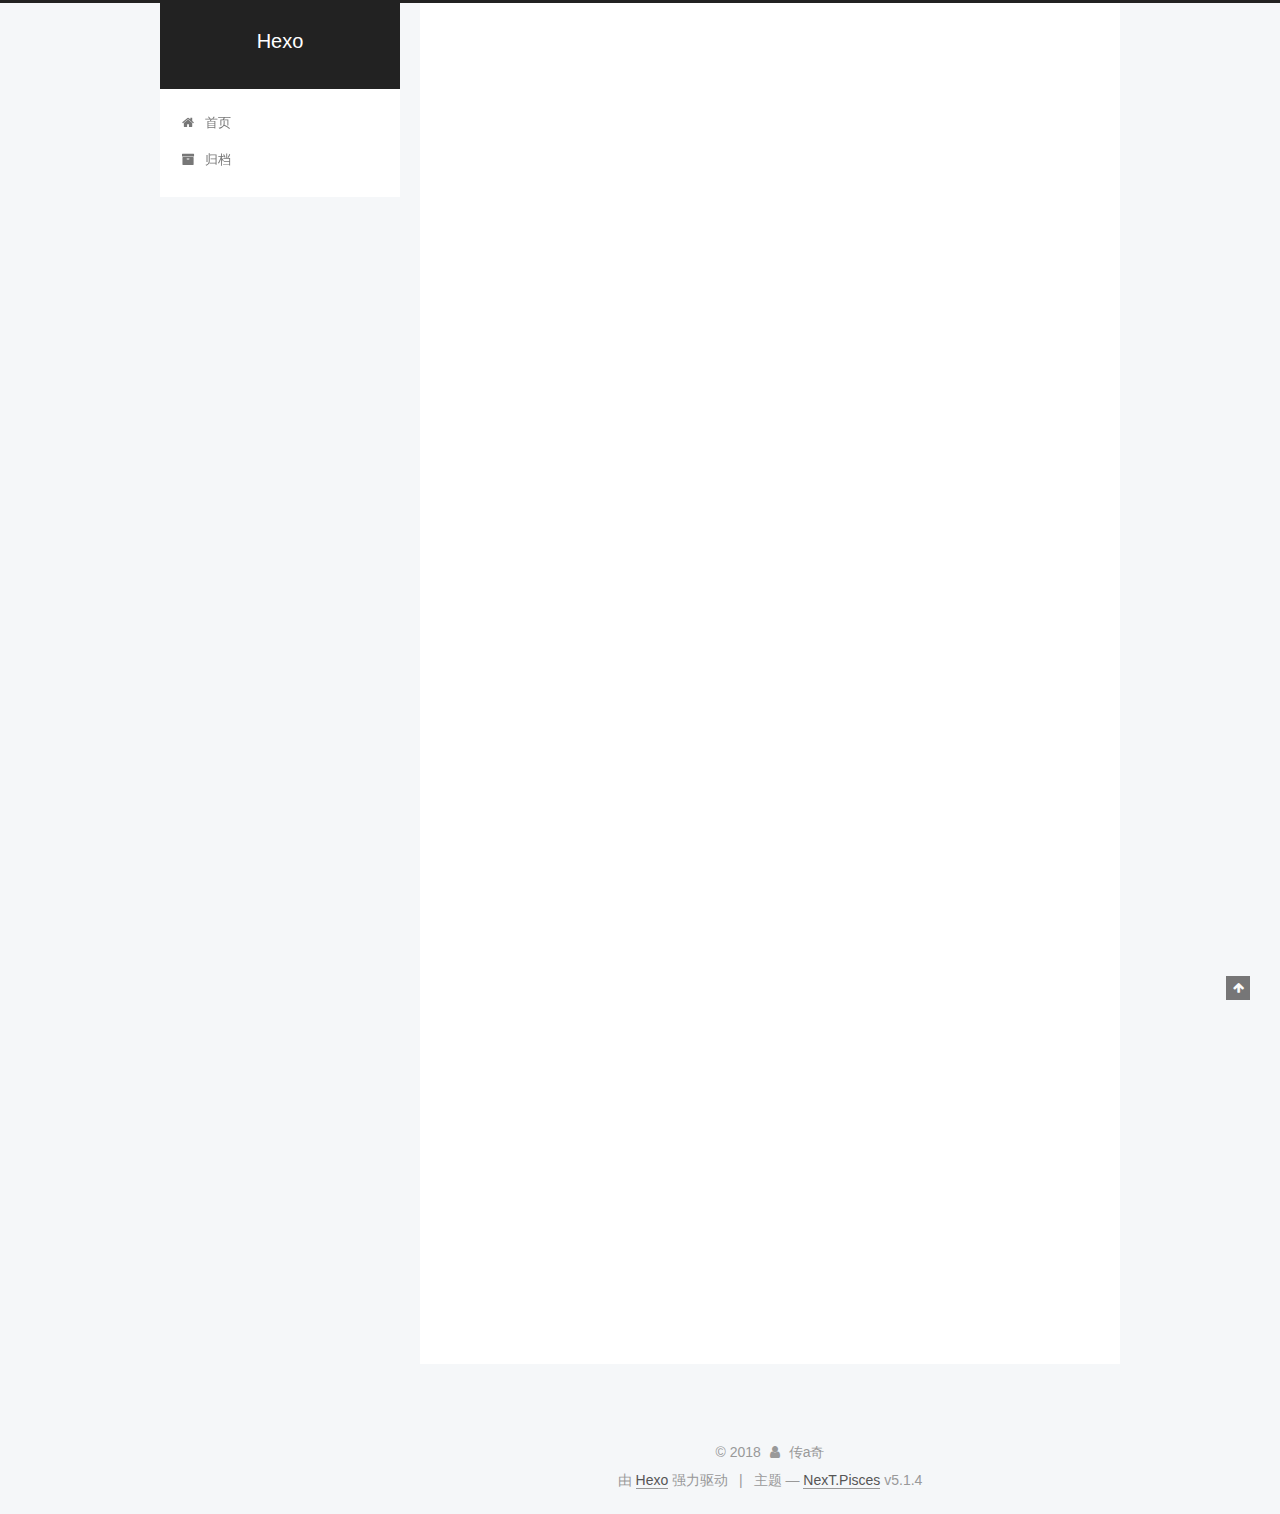
<file: index.html>
<!DOCTYPE html>



  


<html class="theme-next pisces use-motion" lang="zh-Hans">
<head>
  <meta charset="UTF-8"/>
<meta http-equiv="X-UA-Compatible" content="IE=edge" />
<meta name="viewport" content="width=device-width, initial-scale=1, maximum-scale=1"/>
<meta name="theme-color" content="#222">









<meta http-equiv="Cache-Control" content="no-transform" />
<meta http-equiv="Cache-Control" content="no-siteapp" />
















  
  
  <link href="/lib/fancybox/source/jquery.fancybox.css?v=2.1.5" rel="stylesheet" type="text/css" />







<link href="/lib/font-awesome/css/font-awesome.min.css?v=4.6.2" rel="stylesheet" type="text/css" />

<link href="/css/main.css?v=5.1.4" rel="stylesheet" type="text/css" />


  <link rel="apple-touch-icon" sizes="180x180" href="/images/apple-touch-icon-next.png?v=5.1.4">


  <link rel="icon" type="image/png" sizes="32x32" href="/images/favicon-32x32-next.png?v=5.1.4">


  <link rel="icon" type="image/png" sizes="16x16" href="/images/favicon-16x16-next.png?v=5.1.4">


  <link rel="mask-icon" href="/images/logo.svg?v=5.1.4" color="#222">





  <meta name="keywords" content="Hexo, NexT" />










<meta property="og:type" content="website">
<meta property="og:title" content="Hexo">
<meta property="og:url" content="http://yoursite.com/index.html">
<meta property="og:site_name" content="Hexo">
<meta property="og:locale" content="zh-Hans">
<meta name="twitter:card" content="summary">
<meta name="twitter:title" content="Hexo">



<script type="text/javascript" id="hexo.configurations">
  var NexT = window.NexT || {};
  var CONFIG = {
    root: '/',
    scheme: 'Pisces',
    version: '5.1.4',
    sidebar: {"position":"left","display":"post","offset":12,"b2t":false,"scrollpercent":false,"onmobile":false},
    fancybox: true,
    tabs: true,
    motion: {"enable":true,"async":false,"transition":{"post_block":"fadeIn","post_header":"slideDownIn","post_body":"slideDownIn","coll_header":"slideLeftIn","sidebar":"slideUpIn"}},
    duoshuo: {
      userId: '0',
      author: '博主'
    },
    algolia: {
      applicationID: '',
      apiKey: '',
      indexName: '',
      hits: {"per_page":10},
      labels: {"input_placeholder":"Search for Posts","hits_empty":"We didn't find any results for the search: ${query}","hits_stats":"${hits} results found in ${time} ms"}
    }
  };
</script>



  <link rel="canonical" href="http://yoursite.com/"/>





  <title>Hexo</title>
  








</head>

<body itemscope itemtype="http://schema.org/WebPage" lang="zh-Hans">

  
  
    
  

  <div class="container sidebar-position-left 
  page-home">
    <div class="headband"></div>

    <header id="header" class="header" itemscope itemtype="http://schema.org/WPHeader">
      <div class="header-inner"><div class="site-brand-wrapper">
  <div class="site-meta ">
    

    <div class="custom-logo-site-title">
      <a href="/"  class="brand" rel="start">
        <span class="logo-line-before"><i></i></span>
        <span class="site-title">Hexo</span>
        <span class="logo-line-after"><i></i></span>
      </a>
    </div>
      
        <p class="site-subtitle"></p>
      
  </div>

  <div class="site-nav-toggle">
    <button>
      <span class="btn-bar"></span>
      <span class="btn-bar"></span>
      <span class="btn-bar"></span>
    </button>
  </div>
</div>

<nav class="site-nav">
  

  
    <ul id="menu" class="menu">
      
        
        <li class="menu-item menu-item-home">
          <a href="/" rel="section">
            
              <i class="menu-item-icon fa fa-fw fa-home"></i> <br />
            
            首页
          </a>
        </li>
      
        
        <li class="menu-item menu-item-archives">
          <a href="/archives/" rel="section">
            
              <i class="menu-item-icon fa fa-fw fa-archive"></i> <br />
            
            归档
          </a>
        </li>
      

      
    </ul>
  

  
</nav>



 </div>
    </header>

    <main id="main" class="main">
      <div class="main-inner">
        <div class="content-wrap">
          <div id="content" class="content">
            
  <section id="posts" class="posts-expand">
    
      

  

  
  
  

  <article class="post post-type-normal" itemscope itemtype="http://schema.org/Article">
  
  
  
  <div class="post-block">
    <link itemprop="mainEntityOfPage" href="http://yoursite.com/2018/11/05/我的第一篇文章/">

    <span hidden itemprop="author" itemscope itemtype="http://schema.org/Person">
      <meta itemprop="name" content="传a奇">
      <meta itemprop="description" content="">
      <meta itemprop="image" content="/images/avatar.gif">
    </span>

    <span hidden itemprop="publisher" itemscope itemtype="http://schema.org/Organization">
      <meta itemprop="name" content="Hexo">
    </span>

    
      <header class="post-header">

        
        
          <h1 class="post-title" itemprop="name headline">
                
                <a class="post-title-link" href="/2018/11/05/我的第一篇文章/" itemprop="url">我的第一篇文章</a></h1>
        

        <div class="post-meta">
          <span class="post-time">
            
              <span class="post-meta-item-icon">
                <i class="fa fa-calendar-o"></i>
              </span>
              
                <span class="post-meta-item-text">发表于</span>
              
              <time title="创建于" itemprop="dateCreated datePublished" datetime="2018-11-05T12:32:07+08:00">
                2018-11-05
              </time>
            

            

            
          </span>

          

          
            
          

          
          

          

          

          

        </div>
      </header>
    

    
    
    
    <div class="post-body" itemprop="articleBody">

      
      

      
        
          
            <h1 id="只是个测试"><a href="#只是个测试" class="headerlink" title="只是个测试"></a>只是个测试</h1>
          
        
      
    </div>
    
    
    

    

    

    

    <footer class="post-footer">
      

      

      

      
      
        <div class="post-eof"></div>
      
    </footer>
  </div>
  
  
  
  </article>


    
      

  

  
  
  

  <article class="post post-type-normal" itemscope itemtype="http://schema.org/Article">
  
  
  
  <div class="post-block">
    <link itemprop="mainEntityOfPage" href="http://yoursite.com/2018/09/04/hello-world/">

    <span hidden itemprop="author" itemscope itemtype="http://schema.org/Person">
      <meta itemprop="name" content="传a奇">
      <meta itemprop="description" content="">
      <meta itemprop="image" content="/images/avatar.gif">
    </span>

    <span hidden itemprop="publisher" itemscope itemtype="http://schema.org/Organization">
      <meta itemprop="name" content="Hexo">
    </span>

    
      <header class="post-header">

        
        
          <h1 class="post-title" itemprop="name headline">
                
                <a class="post-title-link" href="/2018/09/04/hello-world/" itemprop="url">Hello World</a></h1>
        

        <div class="post-meta">
          <span class="post-time">
            
              <span class="post-meta-item-icon">
                <i class="fa fa-calendar-o"></i>
              </span>
              
                <span class="post-meta-item-text">发表于</span>
              
              <time title="创建于" itemprop="dateCreated datePublished" datetime="2018-09-04T21:09:03+08:00">
                2018-09-04
              </time>
            

            

            
          </span>

          

          
            
          

          
          

          

          

          

        </div>
      </header>
    

    
    
    
    <div class="post-body" itemprop="articleBody">

      
      

      
        
          
            <p>Welcome to <a href="https://hexo.io/" target="_blank" rel="noopener">Hexo</a>! This is your very first post. Check <a href="https://hexo.io/docs/" target="_blank" rel="noopener">documentation</a> for more info. If you get any problems when using Hexo, you can find the answer in <a href="https://hexo.io/docs/troubleshooting.html" target="_blank" rel="noopener">troubleshooting</a> or you can ask me on <a href="https://github.com/hexojs/hexo/issues" target="_blank" rel="noopener">GitHub</a>.</p>
<h2 id="Quick-Start"><a href="#Quick-Start" class="headerlink" title="Quick Start"></a>Quick Start</h2><h3 id="Create-a-new-post"><a href="#Create-a-new-post" class="headerlink" title="Create a new post"></a>Create a new post</h3><figure class="highlight bash"><table><tr><td class="gutter"><pre><span class="line">1</span><br></pre></td><td class="code"><pre><span class="line">$ hexo new <span class="string">"My New Post"</span></span><br></pre></td></tr></table></figure>
<p>More info: <a href="https://hexo.io/docs/writing.html" target="_blank" rel="noopener">Writing</a></p>
<h3 id="Run-server"><a href="#Run-server" class="headerlink" title="Run server"></a>Run server</h3><figure class="highlight bash"><table><tr><td class="gutter"><pre><span class="line">1</span><br></pre></td><td class="code"><pre><span class="line">$ hexo server</span><br></pre></td></tr></table></figure>
<p>More info: <a href="https://hexo.io/docs/server.html" target="_blank" rel="noopener">Server</a></p>
<h3 id="Generate-static-files"><a href="#Generate-static-files" class="headerlink" title="Generate static files"></a>Generate static files</h3><figure class="highlight bash"><table><tr><td class="gutter"><pre><span class="line">1</span><br></pre></td><td class="code"><pre><span class="line">$ hexo generate</span><br></pre></td></tr></table></figure>
<p>More info: <a href="https://hexo.io/docs/generating.html" target="_blank" rel="noopener">Generating</a></p>
<h3 id="Deploy-to-remote-sites"><a href="#Deploy-to-remote-sites" class="headerlink" title="Deploy to remote sites"></a>Deploy to remote sites</h3><figure class="highlight bash"><table><tr><td class="gutter"><pre><span class="line">1</span><br></pre></td><td class="code"><pre><span class="line">$ hexo deploy</span><br></pre></td></tr></table></figure>
<p>More info: <a href="https://hexo.io/docs/deployment.html" target="_blank" rel="noopener">Deployment</a></p>

          
        
      
    </div>
    
    
    

    

    

    

    <footer class="post-footer">
      

      

      

      
      
        <div class="post-eof"></div>
      
    </footer>
  </div>
  
  
  
  </article>


    
  </section>

  


          </div>
          


          

        </div>
        
          
  
  <div class="sidebar-toggle">
    <div class="sidebar-toggle-line-wrap">
      <span class="sidebar-toggle-line sidebar-toggle-line-first"></span>
      <span class="sidebar-toggle-line sidebar-toggle-line-middle"></span>
      <span class="sidebar-toggle-line sidebar-toggle-line-last"></span>
    </div>
  </div>

  <aside id="sidebar" class="sidebar">
    
    <div class="sidebar-inner">

      

      

      <section class="site-overview-wrap sidebar-panel sidebar-panel-active">
        <div class="site-overview">
          <div class="site-author motion-element" itemprop="author" itemscope itemtype="http://schema.org/Person">
            
              <p class="site-author-name" itemprop="name">传a奇</p>
              <p class="site-description motion-element" itemprop="description"></p>
          </div>

          <nav class="site-state motion-element">

            
              <div class="site-state-item site-state-posts">
              
                <a href="/archives/">
              
                  <span class="site-state-item-count">2</span>
                  <span class="site-state-item-name">日志</span>
                </a>
              </div>
            

            

            

          </nav>

          

          

          
          

          
          

          

        </div>
      </section>

      

      

    </div>
  </aside>


        
      </div>
    </main>

    <footer id="footer" class="footer">
      <div class="footer-inner">
        <div class="copyright">&copy; <span itemprop="copyrightYear">2018</span>
  <span class="with-love">
    <i class="fa fa-user"></i>
  </span>
  <span class="author" itemprop="copyrightHolder">传a奇</span>

  
</div>


  <div class="powered-by">由 <a class="theme-link" target="_blank" href="https://hexo.io">Hexo</a> 强力驱动</div>



  <span class="post-meta-divider">|</span>



  <div class="theme-info">主题 &mdash; <a class="theme-link" target="_blank" href="https://github.com/iissnan/hexo-theme-next">NexT.Pisces</a> v5.1.4</div>




        







        
      </div>
    </footer>

    
      <div class="back-to-top">
        <i class="fa fa-arrow-up"></i>
        
      </div>
    

    

  </div>

  

<script type="text/javascript">
  if (Object.prototype.toString.call(window.Promise) !== '[object Function]') {
    window.Promise = null;
  }
</script>









  












  
  
    <script type="text/javascript" src="/lib/jquery/index.js?v=2.1.3"></script>
  

  
  
    <script type="text/javascript" src="/lib/fastclick/lib/fastclick.min.js?v=1.0.6"></script>
  

  
  
    <script type="text/javascript" src="/lib/jquery_lazyload/jquery.lazyload.js?v=1.9.7"></script>
  

  
  
    <script type="text/javascript" src="/lib/velocity/velocity.min.js?v=1.2.1"></script>
  

  
  
    <script type="text/javascript" src="/lib/velocity/velocity.ui.min.js?v=1.2.1"></script>
  

  
  
    <script type="text/javascript" src="/lib/fancybox/source/jquery.fancybox.pack.js?v=2.1.5"></script>
  


  


  <script type="text/javascript" src="/js/src/utils.js?v=5.1.4"></script>

  <script type="text/javascript" src="/js/src/motion.js?v=5.1.4"></script>



  
  


  <script type="text/javascript" src="/js/src/affix.js?v=5.1.4"></script>

  <script type="text/javascript" src="/js/src/schemes/pisces.js?v=5.1.4"></script>



  

  


  <script type="text/javascript" src="/js/src/bootstrap.js?v=5.1.4"></script>



  


  




	





  





  












  





  

  

  

  
  

  

  

  

</body>
</html>
</file>
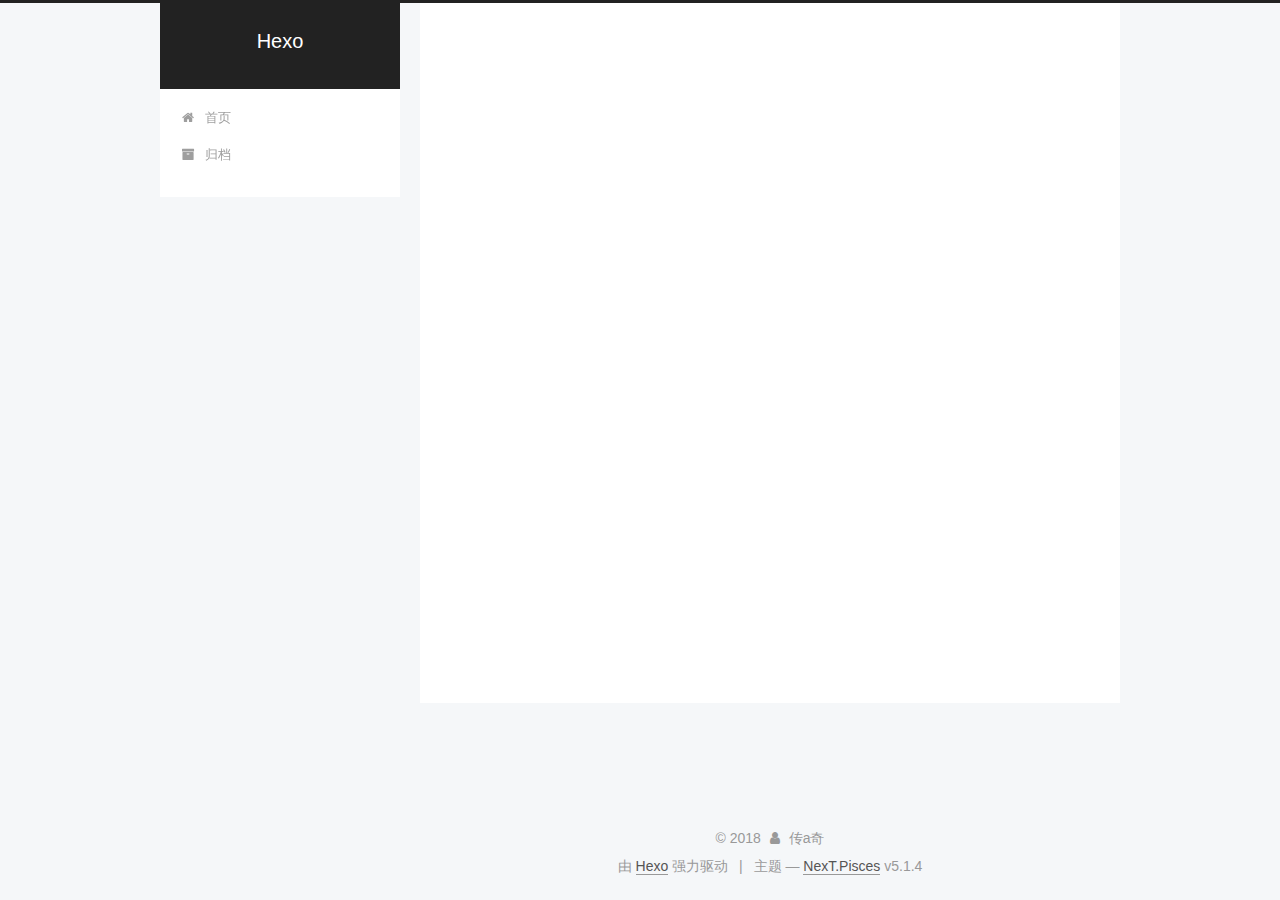
<file: archives/index.html>
<!DOCTYPE html>



  


<html class="theme-next pisces use-motion" lang="zh-Hans">
<head>
  <meta charset="UTF-8"/>
<meta http-equiv="X-UA-Compatible" content="IE=edge" />
<meta name="viewport" content="width=device-width, initial-scale=1, maximum-scale=1"/>
<meta name="theme-color" content="#222">









<meta http-equiv="Cache-Control" content="no-transform" />
<meta http-equiv="Cache-Control" content="no-siteapp" />
















  
  
  <link href="/lib/fancybox/source/jquery.fancybox.css?v=2.1.5" rel="stylesheet" type="text/css" />







<link href="/lib/font-awesome/css/font-awesome.min.css?v=4.6.2" rel="stylesheet" type="text/css" />

<link href="/css/main.css?v=5.1.4" rel="stylesheet" type="text/css" />


  <link rel="apple-touch-icon" sizes="180x180" href="/images/apple-touch-icon-next.png?v=5.1.4">


  <link rel="icon" type="image/png" sizes="32x32" href="/images/favicon-32x32-next.png?v=5.1.4">


  <link rel="icon" type="image/png" sizes="16x16" href="/images/favicon-16x16-next.png?v=5.1.4">


  <link rel="mask-icon" href="/images/logo.svg?v=5.1.4" color="#222">





  <meta name="keywords" content="Hexo, NexT" />










<meta property="og:type" content="website">
<meta property="og:title" content="Hexo">
<meta property="og:url" content="http://yoursite.com/archives/index.html">
<meta property="og:site_name" content="Hexo">
<meta property="og:locale" content="zh-Hans">
<meta name="twitter:card" content="summary">
<meta name="twitter:title" content="Hexo">



<script type="text/javascript" id="hexo.configurations">
  var NexT = window.NexT || {};
  var CONFIG = {
    root: '/',
    scheme: 'Pisces',
    version: '5.1.4',
    sidebar: {"position":"left","display":"post","offset":12,"b2t":false,"scrollpercent":false,"onmobile":false},
    fancybox: true,
    tabs: true,
    motion: {"enable":true,"async":false,"transition":{"post_block":"fadeIn","post_header":"slideDownIn","post_body":"slideDownIn","coll_header":"slideLeftIn","sidebar":"slideUpIn"}},
    duoshuo: {
      userId: '0',
      author: '博主'
    },
    algolia: {
      applicationID: '',
      apiKey: '',
      indexName: '',
      hits: {"per_page":10},
      labels: {"input_placeholder":"Search for Posts","hits_empty":"We didn't find any results for the search: ${query}","hits_stats":"${hits} results found in ${time} ms"}
    }
  };
</script>



  <link rel="canonical" href="http://yoursite.com/archives/"/>





  <title>归档 | Hexo</title>
  








</head>

<body itemscope itemtype="http://schema.org/WebPage" lang="zh-Hans">

  
  
    
  

  <div class="container sidebar-position-left page-archive">
    <div class="headband"></div>

    <header id="header" class="header" itemscope itemtype="http://schema.org/WPHeader">
      <div class="header-inner"><div class="site-brand-wrapper">
  <div class="site-meta ">
    

    <div class="custom-logo-site-title">
      <a href="/"  class="brand" rel="start">
        <span class="logo-line-before"><i></i></span>
        <span class="site-title">Hexo</span>
        <span class="logo-line-after"><i></i></span>
      </a>
    </div>
      
        <p class="site-subtitle"></p>
      
  </div>

  <div class="site-nav-toggle">
    <button>
      <span class="btn-bar"></span>
      <span class="btn-bar"></span>
      <span class="btn-bar"></span>
    </button>
  </div>
</div>

<nav class="site-nav">
  

  
    <ul id="menu" class="menu">
      
        
        <li class="menu-item menu-item-home">
          <a href="/" rel="section">
            
              <i class="menu-item-icon fa fa-fw fa-home"></i> <br />
            
            首页
          </a>
        </li>
      
        
        <li class="menu-item menu-item-archives">
          <a href="/archives/" rel="section">
            
              <i class="menu-item-icon fa fa-fw fa-archive"></i> <br />
            
            归档
          </a>
        </li>
      

      
    </ul>
  

  
</nav>



 </div>
    </header>

    <main id="main" class="main">
      <div class="main-inner">
        <div class="content-wrap">
          <div id="content" class="content">
            

  
  
  
  <div class="post-block archive">
    <div id="posts" class="posts-collapse">
      <span class="archive-move-on"></span>

      <span class="archive-page-counter">
        
        
        
          
        
        嗯..! 目前共计 2 篇日志。 继续努力。
      </span>

      

        
        
        

        
          
          <div class="collection-title">
            <h1 class="archive-year" id="archive-year-2018">2018</h1>
          </div>
        
        

        

  <article class="post post-type-normal" itemscope itemtype="http://schema.org/Article">
    <header class="post-header">

      <h2 class="post-title">
        
            <a class="post-title-link" href="/2018/11/05/我的第一篇文章/" itemprop="url">
              
                <span itemprop="name">我的第一篇文章</span>
              
            </a>
        
      </h2>

      <div class="post-meta">
        <time class="post-time" itemprop="dateCreated"
              datetime="2018-11-05T12:32:07+08:00"
              content="2018-11-05" >
          11-05
        </time>
      </div>

    </header>
  </article>



      

        
        
        

        
        

        

  <article class="post post-type-normal" itemscope itemtype="http://schema.org/Article">
    <header class="post-header">

      <h2 class="post-title">
        
            <a class="post-title-link" href="/2018/09/04/hello-world/" itemprop="url">
              
                <span itemprop="name">Hello World</span>
              
            </a>
        
      </h2>

      <div class="post-meta">
        <time class="post-time" itemprop="dateCreated"
              datetime="2018-09-04T21:09:03+08:00"
              content="2018-09-04" >
          09-04
        </time>
      </div>

    </header>
  </article>



      

    </div>
  </div>
  
  
  

  



          </div>
          


          

        </div>
        
          
  
  <div class="sidebar-toggle">
    <div class="sidebar-toggle-line-wrap">
      <span class="sidebar-toggle-line sidebar-toggle-line-first"></span>
      <span class="sidebar-toggle-line sidebar-toggle-line-middle"></span>
      <span class="sidebar-toggle-line sidebar-toggle-line-last"></span>
    </div>
  </div>

  <aside id="sidebar" class="sidebar">
    
    <div class="sidebar-inner">

      

      

      <section class="site-overview-wrap sidebar-panel sidebar-panel-active">
        <div class="site-overview">
          <div class="site-author motion-element" itemprop="author" itemscope itemtype="http://schema.org/Person">
            
              <p class="site-author-name" itemprop="name">传a奇</p>
              <p class="site-description motion-element" itemprop="description"></p>
          </div>

          <nav class="site-state motion-element">

            
              <div class="site-state-item site-state-posts">
              
                <a href="/archives/">
              
                  <span class="site-state-item-count">2</span>
                  <span class="site-state-item-name">日志</span>
                </a>
              </div>
            

            

            

          </nav>

          

          

          
          

          
          

          

        </div>
      </section>

      

      

    </div>
  </aside>


        
      </div>
    </main>

    <footer id="footer" class="footer">
      <div class="footer-inner">
        <div class="copyright">&copy; <span itemprop="copyrightYear">2018</span>
  <span class="with-love">
    <i class="fa fa-user"></i>
  </span>
  <span class="author" itemprop="copyrightHolder">传a奇</span>

  
</div>


  <div class="powered-by">由 <a class="theme-link" target="_blank" href="https://hexo.io">Hexo</a> 强力驱动</div>



  <span class="post-meta-divider">|</span>



  <div class="theme-info">主题 &mdash; <a class="theme-link" target="_blank" href="https://github.com/iissnan/hexo-theme-next">NexT.Pisces</a> v5.1.4</div>




        







        
      </div>
    </footer>

    
      <div class="back-to-top">
        <i class="fa fa-arrow-up"></i>
        
      </div>
    

    

  </div>

  

<script type="text/javascript">
  if (Object.prototype.toString.call(window.Promise) !== '[object Function]') {
    window.Promise = null;
  }
</script>









  












  
  
    <script type="text/javascript" src="/lib/jquery/index.js?v=2.1.3"></script>
  

  
  
    <script type="text/javascript" src="/lib/fastclick/lib/fastclick.min.js?v=1.0.6"></script>
  

  
  
    <script type="text/javascript" src="/lib/jquery_lazyload/jquery.lazyload.js?v=1.9.7"></script>
  

  
  
    <script type="text/javascript" src="/lib/velocity/velocity.min.js?v=1.2.1"></script>
  

  
  
    <script type="text/javascript" src="/lib/velocity/velocity.ui.min.js?v=1.2.1"></script>
  

  
  
    <script type="text/javascript" src="/lib/fancybox/source/jquery.fancybox.pack.js?v=2.1.5"></script>
  


  


  <script type="text/javascript" src="/js/src/utils.js?v=5.1.4"></script>

  <script type="text/javascript" src="/js/src/motion.js?v=5.1.4"></script>



  
  


  <script type="text/javascript" src="/js/src/affix.js?v=5.1.4"></script>

  <script type="text/javascript" src="/js/src/schemes/pisces.js?v=5.1.4"></script>



  

  


  <script type="text/javascript" src="/js/src/bootstrap.js?v=5.1.4"></script>



  


  




	





  





  












  





  

  

  

  
  

  

  

  

</body>
</html>
</file>
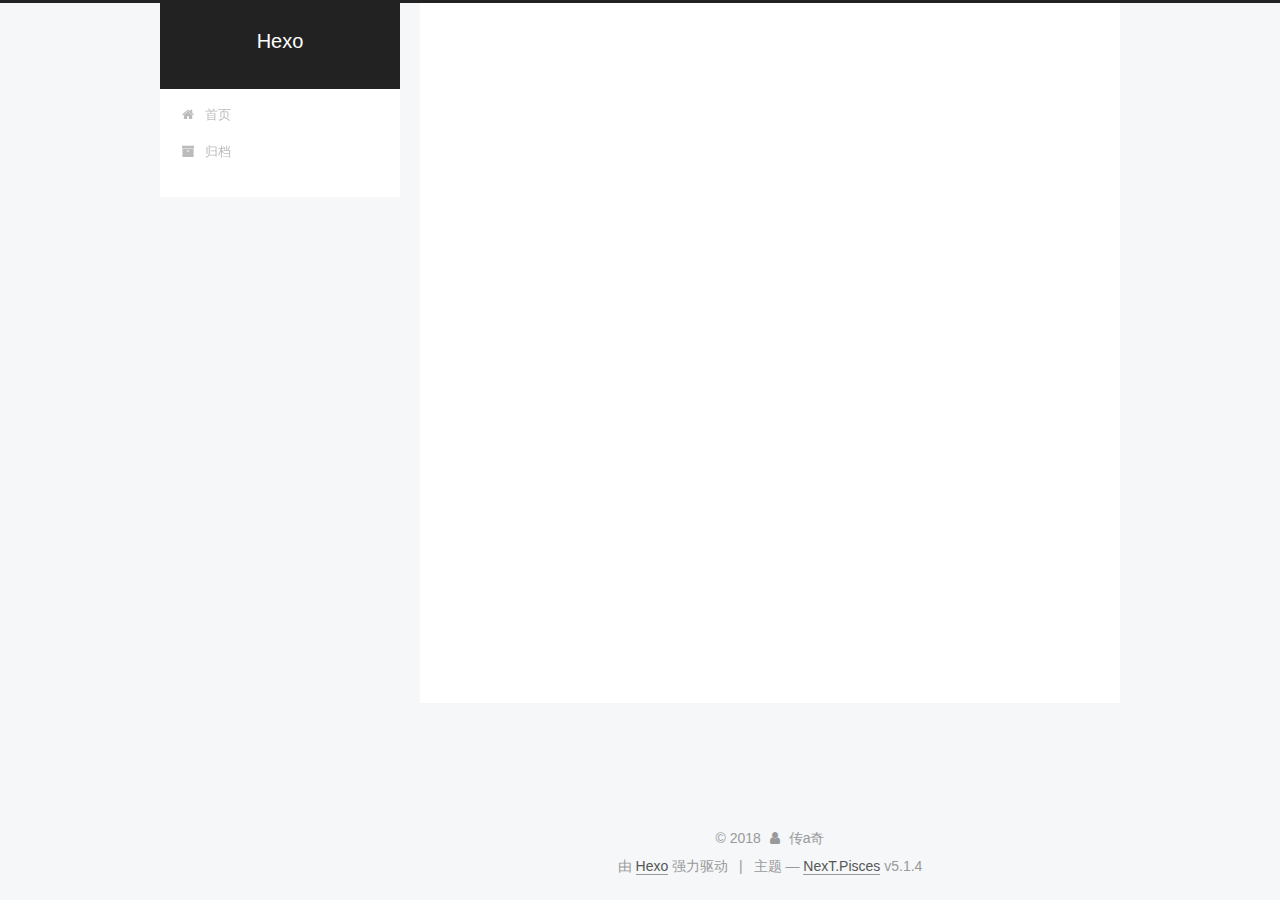
<file: archives/2018/index.html>
<!DOCTYPE html>



  


<html class="theme-next pisces use-motion" lang="zh-Hans">
<head>
  <meta charset="UTF-8"/>
<meta http-equiv="X-UA-Compatible" content="IE=edge" />
<meta name="viewport" content="width=device-width, initial-scale=1, maximum-scale=1"/>
<meta name="theme-color" content="#222">









<meta http-equiv="Cache-Control" content="no-transform" />
<meta http-equiv="Cache-Control" content="no-siteapp" />
















  
  
  <link href="/lib/fancybox/source/jquery.fancybox.css?v=2.1.5" rel="stylesheet" type="text/css" />







<link href="/lib/font-awesome/css/font-awesome.min.css?v=4.6.2" rel="stylesheet" type="text/css" />

<link href="/css/main.css?v=5.1.4" rel="stylesheet" type="text/css" />


  <link rel="apple-touch-icon" sizes="180x180" href="/images/apple-touch-icon-next.png?v=5.1.4">


  <link rel="icon" type="image/png" sizes="32x32" href="/images/favicon-32x32-next.png?v=5.1.4">


  <link rel="icon" type="image/png" sizes="16x16" href="/images/favicon-16x16-next.png?v=5.1.4">


  <link rel="mask-icon" href="/images/logo.svg?v=5.1.4" color="#222">





  <meta name="keywords" content="Hexo, NexT" />










<meta property="og:type" content="website">
<meta property="og:title" content="Hexo">
<meta property="og:url" content="http://yoursite.com/archives/2018/index.html">
<meta property="og:site_name" content="Hexo">
<meta property="og:locale" content="zh-Hans">
<meta name="twitter:card" content="summary">
<meta name="twitter:title" content="Hexo">



<script type="text/javascript" id="hexo.configurations">
  var NexT = window.NexT || {};
  var CONFIG = {
    root: '/',
    scheme: 'Pisces',
    version: '5.1.4',
    sidebar: {"position":"left","display":"post","offset":12,"b2t":false,"scrollpercent":false,"onmobile":false},
    fancybox: true,
    tabs: true,
    motion: {"enable":true,"async":false,"transition":{"post_block":"fadeIn","post_header":"slideDownIn","post_body":"slideDownIn","coll_header":"slideLeftIn","sidebar":"slideUpIn"}},
    duoshuo: {
      userId: '0',
      author: '博主'
    },
    algolia: {
      applicationID: '',
      apiKey: '',
      indexName: '',
      hits: {"per_page":10},
      labels: {"input_placeholder":"Search for Posts","hits_empty":"We didn't find any results for the search: ${query}","hits_stats":"${hits} results found in ${time} ms"}
    }
  };
</script>



  <link rel="canonical" href="http://yoursite.com/archives/2018/"/>





  <title>归档 | Hexo</title>
  








</head>

<body itemscope itemtype="http://schema.org/WebPage" lang="zh-Hans">

  
  
    
  

  <div class="container sidebar-position-left page-archive">
    <div class="headband"></div>

    <header id="header" class="header" itemscope itemtype="http://schema.org/WPHeader">
      <div class="header-inner"><div class="site-brand-wrapper">
  <div class="site-meta ">
    

    <div class="custom-logo-site-title">
      <a href="/"  class="brand" rel="start">
        <span class="logo-line-before"><i></i></span>
        <span class="site-title">Hexo</span>
        <span class="logo-line-after"><i></i></span>
      </a>
    </div>
      
        <p class="site-subtitle"></p>
      
  </div>

  <div class="site-nav-toggle">
    <button>
      <span class="btn-bar"></span>
      <span class="btn-bar"></span>
      <span class="btn-bar"></span>
    </button>
  </div>
</div>

<nav class="site-nav">
  

  
    <ul id="menu" class="menu">
      
        
        <li class="menu-item menu-item-home">
          <a href="/" rel="section">
            
              <i class="menu-item-icon fa fa-fw fa-home"></i> <br />
            
            首页
          </a>
        </li>
      
        
        <li class="menu-item menu-item-archives">
          <a href="/archives/" rel="section">
            
              <i class="menu-item-icon fa fa-fw fa-archive"></i> <br />
            
            归档
          </a>
        </li>
      

      
    </ul>
  

  
</nav>



 </div>
    </header>

    <main id="main" class="main">
      <div class="main-inner">
        <div class="content-wrap">
          <div id="content" class="content">
            

  
  
  
  <div class="post-block archive">
    <div id="posts" class="posts-collapse">
      <span class="archive-move-on"></span>

      <span class="archive-page-counter">
        
        
        
          
        
        嗯..! 目前共计 2 篇日志。 继续努力。
      </span>

      

        
        
        

        
          
          <div class="collection-title">
            <h1 class="archive-year" id="archive-year-2018">2018</h1>
          </div>
        
        

        

  <article class="post post-type-normal" itemscope itemtype="http://schema.org/Article">
    <header class="post-header">

      <h2 class="post-title">
        
            <a class="post-title-link" href="/2018/11/05/我的第一篇文章/" itemprop="url">
              
                <span itemprop="name">我的第一篇文章</span>
              
            </a>
        
      </h2>

      <div class="post-meta">
        <time class="post-time" itemprop="dateCreated"
              datetime="2018-11-05T12:32:07+08:00"
              content="2018-11-05" >
          11-05
        </time>
      </div>

    </header>
  </article>



      

        
        
        

        
        

        

  <article class="post post-type-normal" itemscope itemtype="http://schema.org/Article">
    <header class="post-header">

      <h2 class="post-title">
        
            <a class="post-title-link" href="/2018/09/04/hello-world/" itemprop="url">
              
                <span itemprop="name">Hello World</span>
              
            </a>
        
      </h2>

      <div class="post-meta">
        <time class="post-time" itemprop="dateCreated"
              datetime="2018-09-04T21:09:03+08:00"
              content="2018-09-04" >
          09-04
        </time>
      </div>

    </header>
  </article>



      

    </div>
  </div>
  
  
  

  



          </div>
          


          

        </div>
        
          
  
  <div class="sidebar-toggle">
    <div class="sidebar-toggle-line-wrap">
      <span class="sidebar-toggle-line sidebar-toggle-line-first"></span>
      <span class="sidebar-toggle-line sidebar-toggle-line-middle"></span>
      <span class="sidebar-toggle-line sidebar-toggle-line-last"></span>
    </div>
  </div>

  <aside id="sidebar" class="sidebar">
    
    <div class="sidebar-inner">

      

      

      <section class="site-overview-wrap sidebar-panel sidebar-panel-active">
        <div class="site-overview">
          <div class="site-author motion-element" itemprop="author" itemscope itemtype="http://schema.org/Person">
            
              <p class="site-author-name" itemprop="name">传a奇</p>
              <p class="site-description motion-element" itemprop="description"></p>
          </div>

          <nav class="site-state motion-element">

            
              <div class="site-state-item site-state-posts">
              
                <a href="/archives/">
              
                  <span class="site-state-item-count">2</span>
                  <span class="site-state-item-name">日志</span>
                </a>
              </div>
            

            

            

          </nav>

          

          

          
          

          
          

          

        </div>
      </section>

      

      

    </div>
  </aside>


        
      </div>
    </main>

    <footer id="footer" class="footer">
      <div class="footer-inner">
        <div class="copyright">&copy; <span itemprop="copyrightYear">2018</span>
  <span class="with-love">
    <i class="fa fa-user"></i>
  </span>
  <span class="author" itemprop="copyrightHolder">传a奇</span>

  
</div>


  <div class="powered-by">由 <a class="theme-link" target="_blank" href="https://hexo.io">Hexo</a> 强力驱动</div>



  <span class="post-meta-divider">|</span>



  <div class="theme-info">主题 &mdash; <a class="theme-link" target="_blank" href="https://github.com/iissnan/hexo-theme-next">NexT.Pisces</a> v5.1.4</div>




        







        
      </div>
    </footer>

    
      <div class="back-to-top">
        <i class="fa fa-arrow-up"></i>
        
      </div>
    

    

  </div>

  

<script type="text/javascript">
  if (Object.prototype.toString.call(window.Promise) !== '[object Function]') {
    window.Promise = null;
  }
</script>









  












  
  
    <script type="text/javascript" src="/lib/jquery/index.js?v=2.1.3"></script>
  

  
  
    <script type="text/javascript" src="/lib/fastclick/lib/fastclick.min.js?v=1.0.6"></script>
  

  
  
    <script type="text/javascript" src="/lib/jquery_lazyload/jquery.lazyload.js?v=1.9.7"></script>
  

  
  
    <script type="text/javascript" src="/lib/velocity/velocity.min.js?v=1.2.1"></script>
  

  
  
    <script type="text/javascript" src="/lib/velocity/velocity.ui.min.js?v=1.2.1"></script>
  

  
  
    <script type="text/javascript" src="/lib/fancybox/source/jquery.fancybox.pack.js?v=2.1.5"></script>
  


  


  <script type="text/javascript" src="/js/src/utils.js?v=5.1.4"></script>

  <script type="text/javascript" src="/js/src/motion.js?v=5.1.4"></script>



  
  


  <script type="text/javascript" src="/js/src/affix.js?v=5.1.4"></script>

  <script type="text/javascript" src="/js/src/schemes/pisces.js?v=5.1.4"></script>



  

  


  <script type="text/javascript" src="/js/src/bootstrap.js?v=5.1.4"></script>



  


  




	





  





  












  





  

  

  

  
  

  

  

  

</body>
</html>
</file>
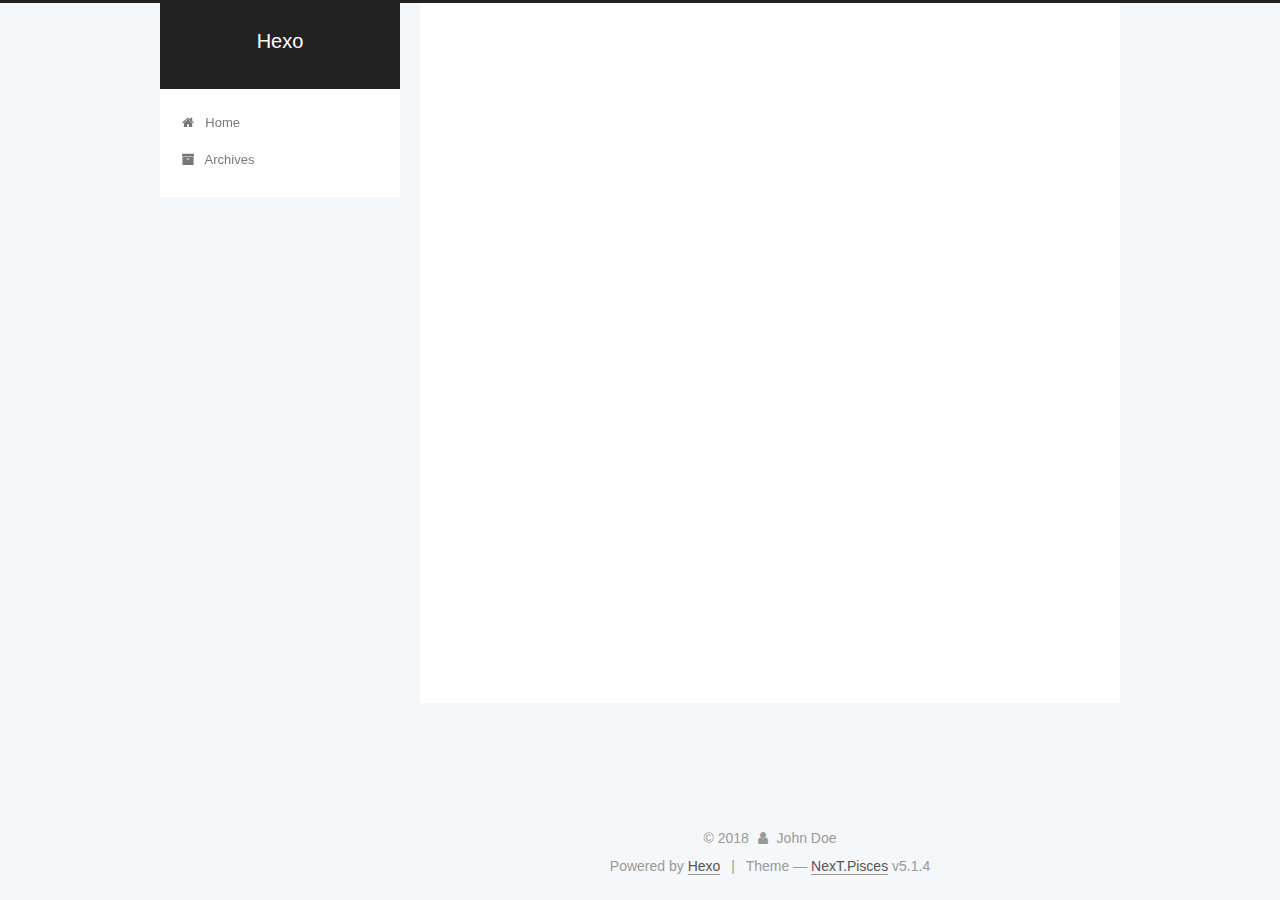
<file: archives/2018/09/index.html>
<!DOCTYPE html>



  


<html class="theme-next pisces use-motion" lang="">
<head>
  <meta charset="UTF-8"/>
<meta http-equiv="X-UA-Compatible" content="IE=edge" />
<meta name="viewport" content="width=device-width, initial-scale=1, maximum-scale=1"/>
<meta name="theme-color" content="#222">









<meta http-equiv="Cache-Control" content="no-transform" />
<meta http-equiv="Cache-Control" content="no-siteapp" />
















  
  
  <link href="/lib/fancybox/source/jquery.fancybox.css?v=2.1.5" rel="stylesheet" type="text/css" />







<link href="/lib/font-awesome/css/font-awesome.min.css?v=4.6.2" rel="stylesheet" type="text/css" />

<link href="/css/main.css?v=5.1.4" rel="stylesheet" type="text/css" />


  <link rel="apple-touch-icon" sizes="180x180" href="/images/apple-touch-icon-next.png?v=5.1.4">


  <link rel="icon" type="image/png" sizes="32x32" href="/images/favicon-32x32-next.png?v=5.1.4">


  <link rel="icon" type="image/png" sizes="16x16" href="/images/favicon-16x16-next.png?v=5.1.4">


  <link rel="mask-icon" href="/images/logo.svg?v=5.1.4" color="#222">





  <meta name="keywords" content="Hexo, NexT" />










<meta property="og:type" content="website">
<meta property="og:title" content="Hexo">
<meta property="og:url" content="http://yoursite.com/archives/2018/09/index.html">
<meta property="og:site_name" content="Hexo">
<meta property="og:locale" content="default">
<meta name="twitter:card" content="summary">
<meta name="twitter:title" content="Hexo">



<script type="text/javascript" id="hexo.configurations">
  var NexT = window.NexT || {};
  var CONFIG = {
    root: '/',
    scheme: 'Pisces',
    version: '5.1.4',
    sidebar: {"position":"left","display":"post","offset":12,"b2t":false,"scrollpercent":false,"onmobile":false},
    fancybox: true,
    tabs: true,
    motion: {"enable":true,"async":false,"transition":{"post_block":"fadeIn","post_header":"slideDownIn","post_body":"slideDownIn","coll_header":"slideLeftIn","sidebar":"slideUpIn"}},
    duoshuo: {
      userId: '0',
      author: 'Author'
    },
    algolia: {
      applicationID: '',
      apiKey: '',
      indexName: '',
      hits: {"per_page":10},
      labels: {"input_placeholder":"Search for Posts","hits_empty":"We didn't find any results for the search: ${query}","hits_stats":"${hits} results found in ${time} ms"}
    }
  };
</script>



  <link rel="canonical" href="http://yoursite.com/archives/2018/09/"/>





  <title>Archive | Hexo</title>
  








</head>

<body itemscope itemtype="http://schema.org/WebPage" lang="default">

  
  
    
  

  <div class="container sidebar-position-left page-archive">
    <div class="headband"></div>

    <header id="header" class="header" itemscope itemtype="http://schema.org/WPHeader">
      <div class="header-inner"><div class="site-brand-wrapper">
  <div class="site-meta ">
    

    <div class="custom-logo-site-title">
      <a href="/"  class="brand" rel="start">
        <span class="logo-line-before"><i></i></span>
        <span class="site-title">Hexo</span>
        <span class="logo-line-after"><i></i></span>
      </a>
    </div>
      
        <p class="site-subtitle"></p>
      
  </div>

  <div class="site-nav-toggle">
    <button>
      <span class="btn-bar"></span>
      <span class="btn-bar"></span>
      <span class="btn-bar"></span>
    </button>
  </div>
</div>

<nav class="site-nav">
  

  
    <ul id="menu" class="menu">
      
        
        <li class="menu-item menu-item-home">
          <a href="/" rel="section">
            
              <i class="menu-item-icon fa fa-fw fa-home"></i> <br />
            
            Home
          </a>
        </li>
      
        
        <li class="menu-item menu-item-archives">
          <a href="/archives/" rel="section">
            
              <i class="menu-item-icon fa fa-fw fa-archive"></i> <br />
            
            Archives
          </a>
        </li>
      

      
    </ul>
  

  
</nav>



 </div>
    </header>

    <main id="main" class="main">
      <div class="main-inner">
        <div class="content-wrap">
          <div id="content" class="content">
            

  
  
  
  <div class="post-block archive">
    <div id="posts" class="posts-collapse">
      <span class="archive-move-on"></span>

      <span class="archive-page-counter">
        
        
        
          
        
        Um..! 1 post. Keep on posting.
      </span>

      

        
        
        

        
          
          <div class="collection-title">
            <h1 class="archive-year" id="archive-year-2018">2018</h1>
          </div>
        
        

        

  <article class="post post-type-normal" itemscope itemtype="http://schema.org/Article">
    <header class="post-header">

      <h2 class="post-title">
        
            <a class="post-title-link" href="/2018/09/04/hello-world/" itemprop="url">
              
                <span itemprop="name">Hello World</span>
              
            </a>
        
      </h2>

      <div class="post-meta">
        <time class="post-time" itemprop="dateCreated"
              datetime="2018-09-04T21:09:03+08:00"
              content="2018-09-04" >
          09-04
        </time>
      </div>

    </header>
  </article>



      

    </div>
  </div>
  
  
  

  



          </div>
          


          

        </div>
        
          
  
  <div class="sidebar-toggle">
    <div class="sidebar-toggle-line-wrap">
      <span class="sidebar-toggle-line sidebar-toggle-line-first"></span>
      <span class="sidebar-toggle-line sidebar-toggle-line-middle"></span>
      <span class="sidebar-toggle-line sidebar-toggle-line-last"></span>
    </div>
  </div>

  <aside id="sidebar" class="sidebar">
    
    <div class="sidebar-inner">

      

      

      <section class="site-overview-wrap sidebar-panel sidebar-panel-active">
        <div class="site-overview">
          <div class="site-author motion-element" itemprop="author" itemscope itemtype="http://schema.org/Person">
            
              <p class="site-author-name" itemprop="name">John Doe</p>
              <p class="site-description motion-element" itemprop="description"></p>
          </div>

          <nav class="site-state motion-element">

            
              <div class="site-state-item site-state-posts">
              
                <a href="/archives/">
              
                  <span class="site-state-item-count">1</span>
                  <span class="site-state-item-name">posts</span>
                </a>
              </div>
            

            

            

          </nav>

          

          

          
          

          
          

          

        </div>
      </section>

      

      

    </div>
  </aside>


        
      </div>
    </main>

    <footer id="footer" class="footer">
      <div class="footer-inner">
        <div class="copyright">&copy; <span itemprop="copyrightYear">2018</span>
  <span class="with-love">
    <i class="fa fa-user"></i>
  </span>
  <span class="author" itemprop="copyrightHolder">John Doe</span>

  
</div>


  <div class="powered-by">Powered by <a class="theme-link" target="_blank" href="https://hexo.io">Hexo</a></div>



  <span class="post-meta-divider">|</span>



  <div class="theme-info">Theme &mdash; <a class="theme-link" target="_blank" href="https://github.com/iissnan/hexo-theme-next">NexT.Pisces</a> v5.1.4</div>




        







        
      </div>
    </footer>

    
      <div class="back-to-top">
        <i class="fa fa-arrow-up"></i>
        
      </div>
    

    

  </div>

  

<script type="text/javascript">
  if (Object.prototype.toString.call(window.Promise) !== '[object Function]') {
    window.Promise = null;
  }
</script>









  












  
  
    <script type="text/javascript" src="/lib/jquery/index.js?v=2.1.3"></script>
  

  
  
    <script type="text/javascript" src="/lib/fastclick/lib/fastclick.min.js?v=1.0.6"></script>
  

  
  
    <script type="text/javascript" src="/lib/jquery_lazyload/jquery.lazyload.js?v=1.9.7"></script>
  

  
  
    <script type="text/javascript" src="/lib/velocity/velocity.min.js?v=1.2.1"></script>
  

  
  
    <script type="text/javascript" src="/lib/velocity/velocity.ui.min.js?v=1.2.1"></script>
  

  
  
    <script type="text/javascript" src="/lib/fancybox/source/jquery.fancybox.pack.js?v=2.1.5"></script>
  


  


  <script type="text/javascript" src="/js/src/utils.js?v=5.1.4"></script>

  <script type="text/javascript" src="/js/src/motion.js?v=5.1.4"></script>



  
  


  <script type="text/javascript" src="/js/src/affix.js?v=5.1.4"></script>

  <script type="text/javascript" src="/js/src/schemes/pisces.js?v=5.1.4"></script>



  

  


  <script type="text/javascript" src="/js/src/bootstrap.js?v=5.1.4"></script>



  


  




	





  





  












  





  

  

  

  
  

  

  

  

</body>
</html>
</file>
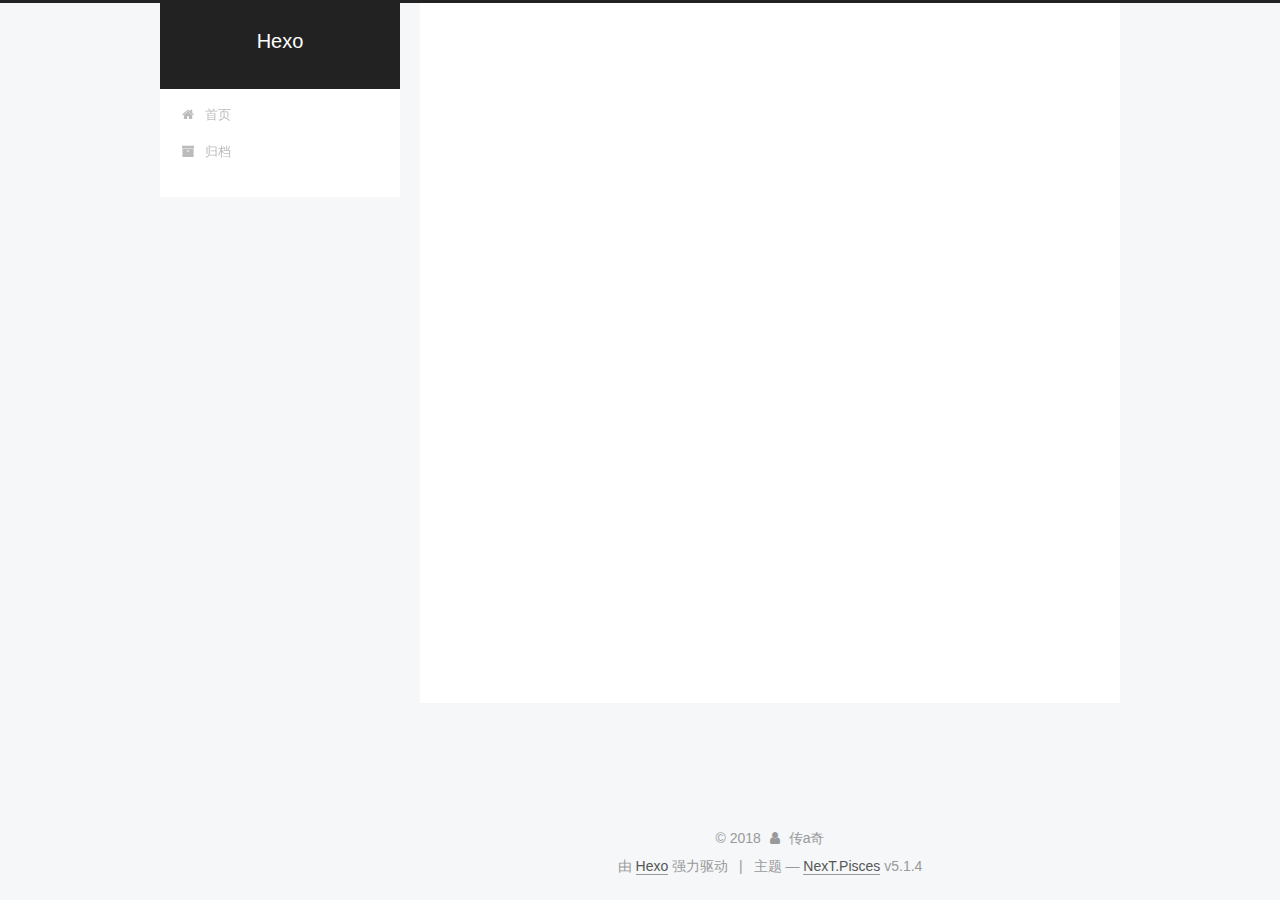
<file: archives/2018/11/index.html>
<!DOCTYPE html>



  


<html class="theme-next pisces use-motion" lang="zh-Hans">
<head>
  <meta charset="UTF-8"/>
<meta http-equiv="X-UA-Compatible" content="IE=edge" />
<meta name="viewport" content="width=device-width, initial-scale=1, maximum-scale=1"/>
<meta name="theme-color" content="#222">









<meta http-equiv="Cache-Control" content="no-transform" />
<meta http-equiv="Cache-Control" content="no-siteapp" />
















  
  
  <link href="/lib/fancybox/source/jquery.fancybox.css?v=2.1.5" rel="stylesheet" type="text/css" />







<link href="/lib/font-awesome/css/font-awesome.min.css?v=4.6.2" rel="stylesheet" type="text/css" />

<link href="/css/main.css?v=5.1.4" rel="stylesheet" type="text/css" />


  <link rel="apple-touch-icon" sizes="180x180" href="/images/apple-touch-icon-next.png?v=5.1.4">


  <link rel="icon" type="image/png" sizes="32x32" href="/images/favicon-32x32-next.png?v=5.1.4">


  <link rel="icon" type="image/png" sizes="16x16" href="/images/favicon-16x16-next.png?v=5.1.4">


  <link rel="mask-icon" href="/images/logo.svg?v=5.1.4" color="#222">





  <meta name="keywords" content="Hexo, NexT" />










<meta property="og:type" content="website">
<meta property="og:title" content="Hexo">
<meta property="og:url" content="http://yoursite.com/archives/2018/11/index.html">
<meta property="og:site_name" content="Hexo">
<meta property="og:locale" content="zh-Hans">
<meta name="twitter:card" content="summary">
<meta name="twitter:title" content="Hexo">



<script type="text/javascript" id="hexo.configurations">
  var NexT = window.NexT || {};
  var CONFIG = {
    root: '/',
    scheme: 'Pisces',
    version: '5.1.4',
    sidebar: {"position":"left","display":"post","offset":12,"b2t":false,"scrollpercent":false,"onmobile":false},
    fancybox: true,
    tabs: true,
    motion: {"enable":true,"async":false,"transition":{"post_block":"fadeIn","post_header":"slideDownIn","post_body":"slideDownIn","coll_header":"slideLeftIn","sidebar":"slideUpIn"}},
    duoshuo: {
      userId: '0',
      author: '博主'
    },
    algolia: {
      applicationID: '',
      apiKey: '',
      indexName: '',
      hits: {"per_page":10},
      labels: {"input_placeholder":"Search for Posts","hits_empty":"We didn't find any results for the search: ${query}","hits_stats":"${hits} results found in ${time} ms"}
    }
  };
</script>



  <link rel="canonical" href="http://yoursite.com/archives/2018/11/"/>





  <title>归档 | Hexo</title>
  








</head>

<body itemscope itemtype="http://schema.org/WebPage" lang="zh-Hans">

  
  
    
  

  <div class="container sidebar-position-left page-archive">
    <div class="headband"></div>

    <header id="header" class="header" itemscope itemtype="http://schema.org/WPHeader">
      <div class="header-inner"><div class="site-brand-wrapper">
  <div class="site-meta ">
    

    <div class="custom-logo-site-title">
      <a href="/"  class="brand" rel="start">
        <span class="logo-line-before"><i></i></span>
        <span class="site-title">Hexo</span>
        <span class="logo-line-after"><i></i></span>
      </a>
    </div>
      
        <p class="site-subtitle"></p>
      
  </div>

  <div class="site-nav-toggle">
    <button>
      <span class="btn-bar"></span>
      <span class="btn-bar"></span>
      <span class="btn-bar"></span>
    </button>
  </div>
</div>

<nav class="site-nav">
  

  
    <ul id="menu" class="menu">
      
        
        <li class="menu-item menu-item-home">
          <a href="/" rel="section">
            
              <i class="menu-item-icon fa fa-fw fa-home"></i> <br />
            
            首页
          </a>
        </li>
      
        
        <li class="menu-item menu-item-archives">
          <a href="/archives/" rel="section">
            
              <i class="menu-item-icon fa fa-fw fa-archive"></i> <br />
            
            归档
          </a>
        </li>
      

      
    </ul>
  

  
</nav>



 </div>
    </header>

    <main id="main" class="main">
      <div class="main-inner">
        <div class="content-wrap">
          <div id="content" class="content">
            

  
  
  
  <div class="post-block archive">
    <div id="posts" class="posts-collapse">
      <span class="archive-move-on"></span>

      <span class="archive-page-counter">
        
        
        
          
        
        嗯..! 目前共计 2 篇日志。 继续努力。
      </span>

      

        
        
        

        
          
          <div class="collection-title">
            <h1 class="archive-year" id="archive-year-2018">2018</h1>
          </div>
        
        

        

  <article class="post post-type-normal" itemscope itemtype="http://schema.org/Article">
    <header class="post-header">

      <h2 class="post-title">
        
            <a class="post-title-link" href="/2018/11/05/我的第一篇文章/" itemprop="url">
              
                <span itemprop="name">我的第一篇文章</span>
              
            </a>
        
      </h2>

      <div class="post-meta">
        <time class="post-time" itemprop="dateCreated"
              datetime="2018-11-05T12:32:07+08:00"
              content="2018-11-05" >
          11-05
        </time>
      </div>

    </header>
  </article>



      

    </div>
  </div>
  
  
  

  



          </div>
          


          

        </div>
        
          
  
  <div class="sidebar-toggle">
    <div class="sidebar-toggle-line-wrap">
      <span class="sidebar-toggle-line sidebar-toggle-line-first"></span>
      <span class="sidebar-toggle-line sidebar-toggle-line-middle"></span>
      <span class="sidebar-toggle-line sidebar-toggle-line-last"></span>
    </div>
  </div>

  <aside id="sidebar" class="sidebar">
    
    <div class="sidebar-inner">

      

      

      <section class="site-overview-wrap sidebar-panel sidebar-panel-active">
        <div class="site-overview">
          <div class="site-author motion-element" itemprop="author" itemscope itemtype="http://schema.org/Person">
            
              <p class="site-author-name" itemprop="name">传a奇</p>
              <p class="site-description motion-element" itemprop="description"></p>
          </div>

          <nav class="site-state motion-element">

            
              <div class="site-state-item site-state-posts">
              
                <a href="/archives/">
              
                  <span class="site-state-item-count">2</span>
                  <span class="site-state-item-name">日志</span>
                </a>
              </div>
            

            

            

          </nav>

          

          

          
          

          
          

          

        </div>
      </section>

      

      

    </div>
  </aside>


        
      </div>
    </main>

    <footer id="footer" class="footer">
      <div class="footer-inner">
        <div class="copyright">&copy; <span itemprop="copyrightYear">2018</span>
  <span class="with-love">
    <i class="fa fa-user"></i>
  </span>
  <span class="author" itemprop="copyrightHolder">传a奇</span>

  
</div>


  <div class="powered-by">由 <a class="theme-link" target="_blank" href="https://hexo.io">Hexo</a> 强力驱动</div>



  <span class="post-meta-divider">|</span>



  <div class="theme-info">主题 &mdash; <a class="theme-link" target="_blank" href="https://github.com/iissnan/hexo-theme-next">NexT.Pisces</a> v5.1.4</div>




        







        
      </div>
    </footer>

    
      <div class="back-to-top">
        <i class="fa fa-arrow-up"></i>
        
      </div>
    

    

  </div>

  

<script type="text/javascript">
  if (Object.prototype.toString.call(window.Promise) !== '[object Function]') {
    window.Promise = null;
  }
</script>









  












  
  
    <script type="text/javascript" src="/lib/jquery/index.js?v=2.1.3"></script>
  

  
  
    <script type="text/javascript" src="/lib/fastclick/lib/fastclick.min.js?v=1.0.6"></script>
  

  
  
    <script type="text/javascript" src="/lib/jquery_lazyload/jquery.lazyload.js?v=1.9.7"></script>
  

  
  
    <script type="text/javascript" src="/lib/velocity/velocity.min.js?v=1.2.1"></script>
  

  
  
    <script type="text/javascript" src="/lib/velocity/velocity.ui.min.js?v=1.2.1"></script>
  

  
  
    <script type="text/javascript" src="/lib/fancybox/source/jquery.fancybox.pack.js?v=2.1.5"></script>
  


  


  <script type="text/javascript" src="/js/src/utils.js?v=5.1.4"></script>

  <script type="text/javascript" src="/js/src/motion.js?v=5.1.4"></script>



  
  


  <script type="text/javascript" src="/js/src/affix.js?v=5.1.4"></script>

  <script type="text/javascript" src="/js/src/schemes/pisces.js?v=5.1.4"></script>



  

  


  <script type="text/javascript" src="/js/src/bootstrap.js?v=5.1.4"></script>



  


  




	





  





  












  





  

  

  

  
  

  

  

  

</body>
</html>
</file>
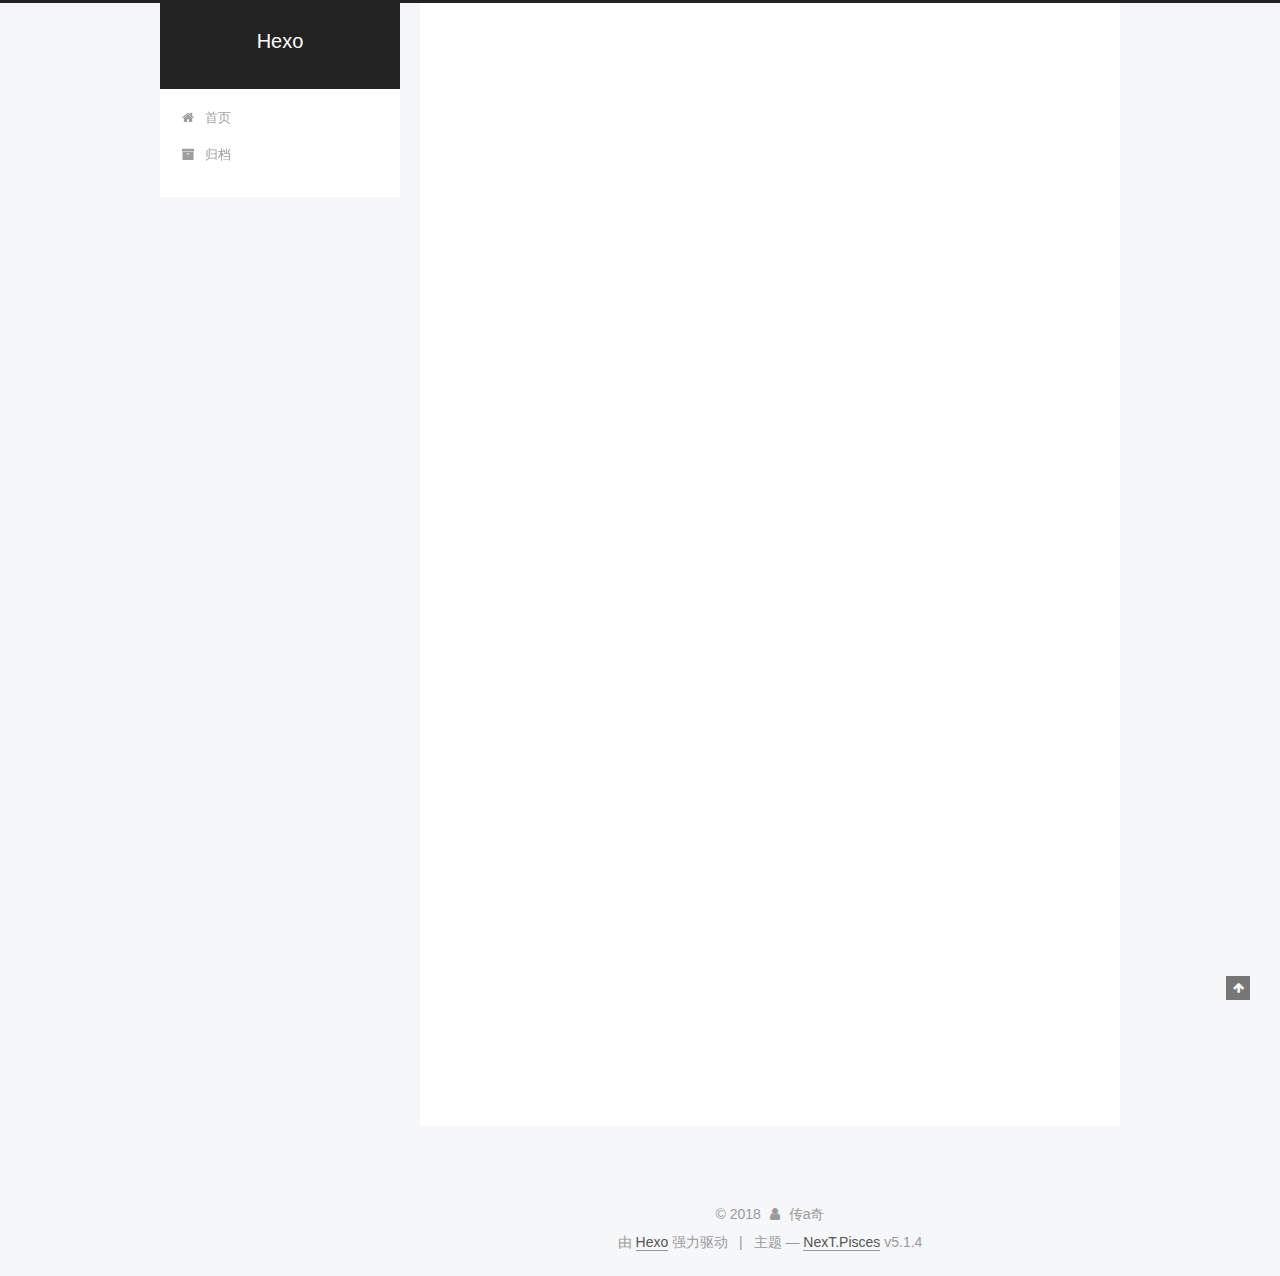
<file: 2018/09/04/hello-world/index.html>
<!DOCTYPE html>



  


<html class="theme-next pisces use-motion" lang="zh-Hans">
<head>
  <meta charset="UTF-8"/>
<meta http-equiv="X-UA-Compatible" content="IE=edge" />
<meta name="viewport" content="width=device-width, initial-scale=1, maximum-scale=1"/>
<meta name="theme-color" content="#222">









<meta http-equiv="Cache-Control" content="no-transform" />
<meta http-equiv="Cache-Control" content="no-siteapp" />
















  
  
  <link href="/lib/fancybox/source/jquery.fancybox.css?v=2.1.5" rel="stylesheet" type="text/css" />







<link href="/lib/font-awesome/css/font-awesome.min.css?v=4.6.2" rel="stylesheet" type="text/css" />

<link href="/css/main.css?v=5.1.4" rel="stylesheet" type="text/css" />


  <link rel="apple-touch-icon" sizes="180x180" href="/images/apple-touch-icon-next.png?v=5.1.4">


  <link rel="icon" type="image/png" sizes="32x32" href="/images/favicon-32x32-next.png?v=5.1.4">


  <link rel="icon" type="image/png" sizes="16x16" href="/images/favicon-16x16-next.png?v=5.1.4">


  <link rel="mask-icon" href="/images/logo.svg?v=5.1.4" color="#222">





  <meta name="keywords" content="Hexo, NexT" />










<meta name="description" content="Welcome to Hexo! This is your very first post. Check documentation for more info. If you get any problems when using Hexo, you can find the answer in troubleshooting or you can ask me on GitHub. Quick">
<meta property="og:type" content="article">
<meta property="og:title" content="Hello World">
<meta property="og:url" content="http://yoursite.com/2018/09/04/hello-world/index.html">
<meta property="og:site_name" content="Hexo">
<meta property="og:description" content="Welcome to Hexo! This is your very first post. Check documentation for more info. If you get any problems when using Hexo, you can find the answer in troubleshooting or you can ask me on GitHub. Quick">
<meta property="og:locale" content="zh-Hans">
<meta property="og:updated_time" content="2018-09-04T13:09:03.804Z">
<meta name="twitter:card" content="summary">
<meta name="twitter:title" content="Hello World">
<meta name="twitter:description" content="Welcome to Hexo! This is your very first post. Check documentation for more info. If you get any problems when using Hexo, you can find the answer in troubleshooting or you can ask me on GitHub. Quick">



<script type="text/javascript" id="hexo.configurations">
  var NexT = window.NexT || {};
  var CONFIG = {
    root: '/',
    scheme: 'Pisces',
    version: '5.1.4',
    sidebar: {"position":"left","display":"post","offset":12,"b2t":false,"scrollpercent":false,"onmobile":false},
    fancybox: true,
    tabs: true,
    motion: {"enable":true,"async":false,"transition":{"post_block":"fadeIn","post_header":"slideDownIn","post_body":"slideDownIn","coll_header":"slideLeftIn","sidebar":"slideUpIn"}},
    duoshuo: {
      userId: '0',
      author: '博主'
    },
    algolia: {
      applicationID: '',
      apiKey: '',
      indexName: '',
      hits: {"per_page":10},
      labels: {"input_placeholder":"Search for Posts","hits_empty":"We didn't find any results for the search: ${query}","hits_stats":"${hits} results found in ${time} ms"}
    }
  };
</script>



  <link rel="canonical" href="http://yoursite.com/2018/09/04/hello-world/"/>





  <title>Hello World | Hexo</title>
  








</head>

<body itemscope itemtype="http://schema.org/WebPage" lang="zh-Hans">

  
  
    
  

  <div class="container sidebar-position-left page-post-detail">
    <div class="headband"></div>

    <header id="header" class="header" itemscope itemtype="http://schema.org/WPHeader">
      <div class="header-inner"><div class="site-brand-wrapper">
  <div class="site-meta ">
    

    <div class="custom-logo-site-title">
      <a href="/"  class="brand" rel="start">
        <span class="logo-line-before"><i></i></span>
        <span class="site-title">Hexo</span>
        <span class="logo-line-after"><i></i></span>
      </a>
    </div>
      
        <p class="site-subtitle"></p>
      
  </div>

  <div class="site-nav-toggle">
    <button>
      <span class="btn-bar"></span>
      <span class="btn-bar"></span>
      <span class="btn-bar"></span>
    </button>
  </div>
</div>

<nav class="site-nav">
  

  
    <ul id="menu" class="menu">
      
        
        <li class="menu-item menu-item-home">
          <a href="/" rel="section">
            
              <i class="menu-item-icon fa fa-fw fa-home"></i> <br />
            
            首页
          </a>
        </li>
      
        
        <li class="menu-item menu-item-archives">
          <a href="/archives/" rel="section">
            
              <i class="menu-item-icon fa fa-fw fa-archive"></i> <br />
            
            归档
          </a>
        </li>
      

      
    </ul>
  

  
</nav>



 </div>
    </header>

    <main id="main" class="main">
      <div class="main-inner">
        <div class="content-wrap">
          <div id="content" class="content">
            

  <div id="posts" class="posts-expand">
    

  

  
  
  

  <article class="post post-type-normal" itemscope itemtype="http://schema.org/Article">
  
  
  
  <div class="post-block">
    <link itemprop="mainEntityOfPage" href="http://yoursite.com/2018/09/04/hello-world/">

    <span hidden itemprop="author" itemscope itemtype="http://schema.org/Person">
      <meta itemprop="name" content="传a奇">
      <meta itemprop="description" content="">
      <meta itemprop="image" content="/images/avatar.gif">
    </span>

    <span hidden itemprop="publisher" itemscope itemtype="http://schema.org/Organization">
      <meta itemprop="name" content="Hexo">
    </span>

    
      <header class="post-header">

        
        
          <h1 class="post-title" itemprop="name headline">Hello World</h1>
        

        <div class="post-meta">
          <span class="post-time">
            
              <span class="post-meta-item-icon">
                <i class="fa fa-calendar-o"></i>
              </span>
              
                <span class="post-meta-item-text">发表于</span>
              
              <time title="创建于" itemprop="dateCreated datePublished" datetime="2018-09-04T21:09:03+08:00">
                2018-09-04
              </time>
            

            

            
          </span>

          

          
            
          

          
          

          

          

          

        </div>
      </header>
    

    
    
    
    <div class="post-body" itemprop="articleBody">

      
      

      
        <p>Welcome to <a href="https://hexo.io/" target="_blank" rel="noopener">Hexo</a>! This is your very first post. Check <a href="https://hexo.io/docs/" target="_blank" rel="noopener">documentation</a> for more info. If you get any problems when using Hexo, you can find the answer in <a href="https://hexo.io/docs/troubleshooting.html" target="_blank" rel="noopener">troubleshooting</a> or you can ask me on <a href="https://github.com/hexojs/hexo/issues" target="_blank" rel="noopener">GitHub</a>.</p>
<h2 id="Quick-Start"><a href="#Quick-Start" class="headerlink" title="Quick Start"></a>Quick Start</h2><h3 id="Create-a-new-post"><a href="#Create-a-new-post" class="headerlink" title="Create a new post"></a>Create a new post</h3><figure class="highlight bash"><table><tr><td class="gutter"><pre><span class="line">1</span><br></pre></td><td class="code"><pre><span class="line">$ hexo new <span class="string">"My New Post"</span></span><br></pre></td></tr></table></figure>
<p>More info: <a href="https://hexo.io/docs/writing.html" target="_blank" rel="noopener">Writing</a></p>
<h3 id="Run-server"><a href="#Run-server" class="headerlink" title="Run server"></a>Run server</h3><figure class="highlight bash"><table><tr><td class="gutter"><pre><span class="line">1</span><br></pre></td><td class="code"><pre><span class="line">$ hexo server</span><br></pre></td></tr></table></figure>
<p>More info: <a href="https://hexo.io/docs/server.html" target="_blank" rel="noopener">Server</a></p>
<h3 id="Generate-static-files"><a href="#Generate-static-files" class="headerlink" title="Generate static files"></a>Generate static files</h3><figure class="highlight bash"><table><tr><td class="gutter"><pre><span class="line">1</span><br></pre></td><td class="code"><pre><span class="line">$ hexo generate</span><br></pre></td></tr></table></figure>
<p>More info: <a href="https://hexo.io/docs/generating.html" target="_blank" rel="noopener">Generating</a></p>
<h3 id="Deploy-to-remote-sites"><a href="#Deploy-to-remote-sites" class="headerlink" title="Deploy to remote sites"></a>Deploy to remote sites</h3><figure class="highlight bash"><table><tr><td class="gutter"><pre><span class="line">1</span><br></pre></td><td class="code"><pre><span class="line">$ hexo deploy</span><br></pre></td></tr></table></figure>
<p>More info: <a href="https://hexo.io/docs/deployment.html" target="_blank" rel="noopener">Deployment</a></p>

      
    </div>
    
    
    

    

    

    

    <footer class="post-footer">
      

      
      
      

      
        <div class="post-nav">
          <div class="post-nav-next post-nav-item">
            
          </div>

          <span class="post-nav-divider"></span>

          <div class="post-nav-prev post-nav-item">
            
              <a href="/2018/11/05/我的第一篇文章/" rel="prev" title="我的第一篇文章">
                我的第一篇文章 <i class="fa fa-chevron-right"></i>
              </a>
            
          </div>
        </div>
      

      
      
    </footer>
  </div>
  
  
  
  </article>



    <div class="post-spread">
      
    </div>
  </div>


          </div>
          


          

  



        </div>
        
          
  
  <div class="sidebar-toggle">
    <div class="sidebar-toggle-line-wrap">
      <span class="sidebar-toggle-line sidebar-toggle-line-first"></span>
      <span class="sidebar-toggle-line sidebar-toggle-line-middle"></span>
      <span class="sidebar-toggle-line sidebar-toggle-line-last"></span>
    </div>
  </div>

  <aside id="sidebar" class="sidebar">
    
    <div class="sidebar-inner">

      

      
        <ul class="sidebar-nav motion-element">
          <li class="sidebar-nav-toc sidebar-nav-active" data-target="post-toc-wrap">
            文章目录
          </li>
          <li class="sidebar-nav-overview" data-target="site-overview-wrap">
            站点概览
          </li>
        </ul>
      

      <section class="site-overview-wrap sidebar-panel">
        <div class="site-overview">
          <div class="site-author motion-element" itemprop="author" itemscope itemtype="http://schema.org/Person">
            
              <p class="site-author-name" itemprop="name">传a奇</p>
              <p class="site-description motion-element" itemprop="description"></p>
          </div>

          <nav class="site-state motion-element">

            
              <div class="site-state-item site-state-posts">
              
                <a href="/archives/">
              
                  <span class="site-state-item-count">2</span>
                  <span class="site-state-item-name">日志</span>
                </a>
              </div>
            

            

            

          </nav>

          

          

          
          

          
          

          

        </div>
      </section>

      
      <!--noindex-->
        <section class="post-toc-wrap motion-element sidebar-panel sidebar-panel-active">
          <div class="post-toc">

            
              
            

            
              <div class="post-toc-content"><ol class="nav"><li class="nav-item nav-level-2"><a class="nav-link" href="#Quick-Start"><span class="nav-number">1.</span> <span class="nav-text">Quick Start</span></a><ol class="nav-child"><li class="nav-item nav-level-3"><a class="nav-link" href="#Create-a-new-post"><span class="nav-number">1.1.</span> <span class="nav-text">Create a new post</span></a></li><li class="nav-item nav-level-3"><a class="nav-link" href="#Run-server"><span class="nav-number">1.2.</span> <span class="nav-text">Run server</span></a></li><li class="nav-item nav-level-3"><a class="nav-link" href="#Generate-static-files"><span class="nav-number">1.3.</span> <span class="nav-text">Generate static files</span></a></li><li class="nav-item nav-level-3"><a class="nav-link" href="#Deploy-to-remote-sites"><span class="nav-number">1.4.</span> <span class="nav-text">Deploy to remote sites</span></a></li></ol></li></ol></div>
            

          </div>
        </section>
      <!--/noindex-->
      

      

    </div>
  </aside>


        
      </div>
    </main>

    <footer id="footer" class="footer">
      <div class="footer-inner">
        <div class="copyright">&copy; <span itemprop="copyrightYear">2018</span>
  <span class="with-love">
    <i class="fa fa-user"></i>
  </span>
  <span class="author" itemprop="copyrightHolder">传a奇</span>

  
</div>


  <div class="powered-by">由 <a class="theme-link" target="_blank" href="https://hexo.io">Hexo</a> 强力驱动</div>



  <span class="post-meta-divider">|</span>



  <div class="theme-info">主题 &mdash; <a class="theme-link" target="_blank" href="https://github.com/iissnan/hexo-theme-next">NexT.Pisces</a> v5.1.4</div>




        







        
      </div>
    </footer>

    
      <div class="back-to-top">
        <i class="fa fa-arrow-up"></i>
        
      </div>
    

    

  </div>

  

<script type="text/javascript">
  if (Object.prototype.toString.call(window.Promise) !== '[object Function]') {
    window.Promise = null;
  }
</script>









  












  
  
    <script type="text/javascript" src="/lib/jquery/index.js?v=2.1.3"></script>
  

  
  
    <script type="text/javascript" src="/lib/fastclick/lib/fastclick.min.js?v=1.0.6"></script>
  

  
  
    <script type="text/javascript" src="/lib/jquery_lazyload/jquery.lazyload.js?v=1.9.7"></script>
  

  
  
    <script type="text/javascript" src="/lib/velocity/velocity.min.js?v=1.2.1"></script>
  

  
  
    <script type="text/javascript" src="/lib/velocity/velocity.ui.min.js?v=1.2.1"></script>
  

  
  
    <script type="text/javascript" src="/lib/fancybox/source/jquery.fancybox.pack.js?v=2.1.5"></script>
  


  


  <script type="text/javascript" src="/js/src/utils.js?v=5.1.4"></script>

  <script type="text/javascript" src="/js/src/motion.js?v=5.1.4"></script>



  
  


  <script type="text/javascript" src="/js/src/affix.js?v=5.1.4"></script>

  <script type="text/javascript" src="/js/src/schemes/pisces.js?v=5.1.4"></script>



  
  <script type="text/javascript" src="/js/src/scrollspy.js?v=5.1.4"></script>
<script type="text/javascript" src="/js/src/post-details.js?v=5.1.4"></script>



  


  <script type="text/javascript" src="/js/src/bootstrap.js?v=5.1.4"></script>



  


  




	





  





  












  





  

  

  

  
  

  

  

  

</body>
</html>
</file>
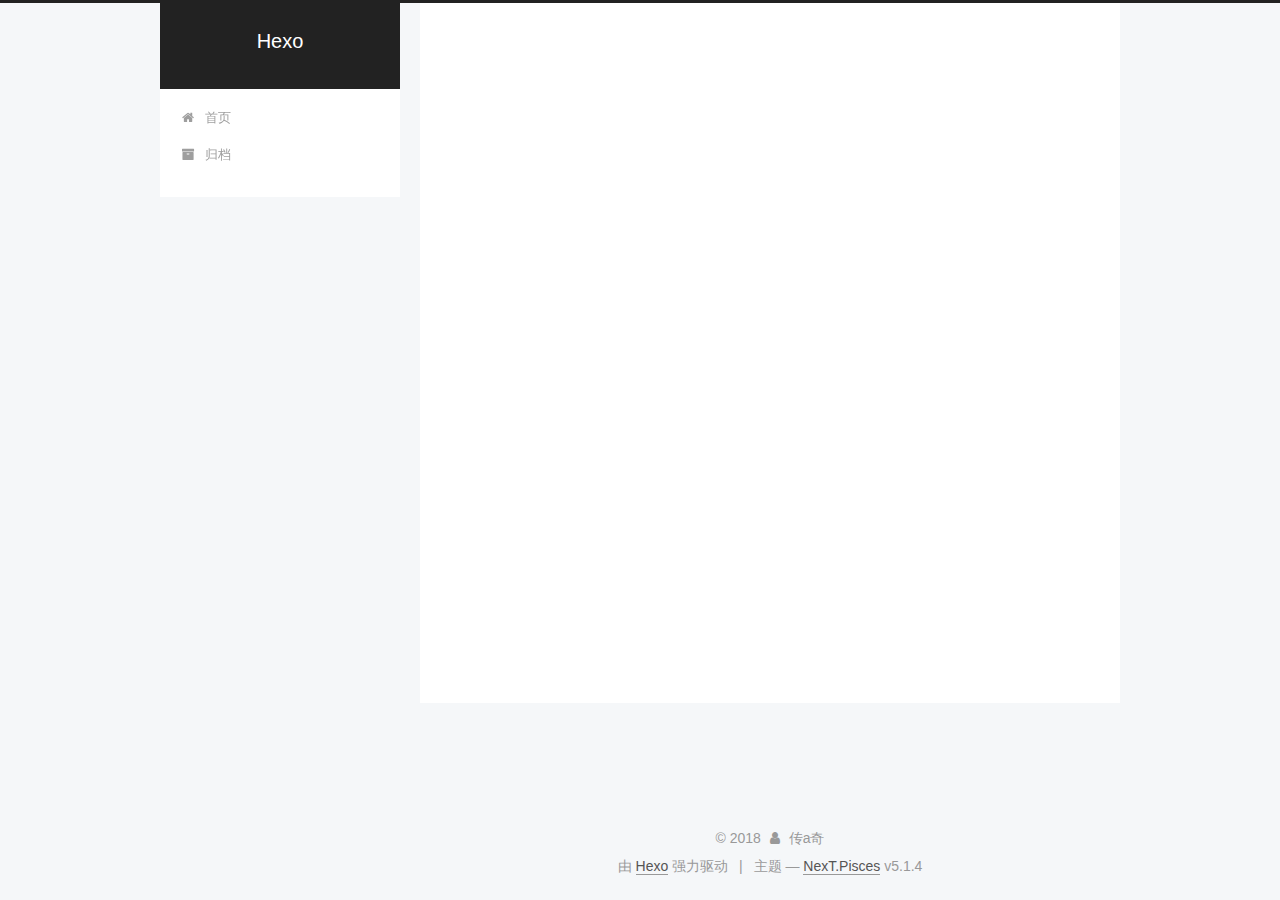
<file: 2018/11/05/我的第一篇文章/index.html>
<!DOCTYPE html>



  


<html class="theme-next pisces use-motion" lang="zh-Hans">
<head>
  <meta charset="UTF-8"/>
<meta http-equiv="X-UA-Compatible" content="IE=edge" />
<meta name="viewport" content="width=device-width, initial-scale=1, maximum-scale=1"/>
<meta name="theme-color" content="#222">









<meta http-equiv="Cache-Control" content="no-transform" />
<meta http-equiv="Cache-Control" content="no-siteapp" />
















  
  
  <link href="/lib/fancybox/source/jquery.fancybox.css?v=2.1.5" rel="stylesheet" type="text/css" />







<link href="/lib/font-awesome/css/font-awesome.min.css?v=4.6.2" rel="stylesheet" type="text/css" />

<link href="/css/main.css?v=5.1.4" rel="stylesheet" type="text/css" />


  <link rel="apple-touch-icon" sizes="180x180" href="/images/apple-touch-icon-next.png?v=5.1.4">


  <link rel="icon" type="image/png" sizes="32x32" href="/images/favicon-32x32-next.png?v=5.1.4">


  <link rel="icon" type="image/png" sizes="16x16" href="/images/favicon-16x16-next.png?v=5.1.4">


  <link rel="mask-icon" href="/images/logo.svg?v=5.1.4" color="#222">





  <meta name="keywords" content="Hexo, NexT" />










<meta name="description" content="只是个测试">
<meta property="og:type" content="article">
<meta property="og:title" content="我的第一篇文章">
<meta property="og:url" content="http://yoursite.com/2018/11/05/我的第一篇文章/index.html">
<meta property="og:site_name" content="Hexo">
<meta property="og:description" content="只是个测试">
<meta property="og:locale" content="zh-Hans">
<meta property="og:updated_time" content="2018-11-05T04:33:13.411Z">
<meta name="twitter:card" content="summary">
<meta name="twitter:title" content="我的第一篇文章">
<meta name="twitter:description" content="只是个测试">



<script type="text/javascript" id="hexo.configurations">
  var NexT = window.NexT || {};
  var CONFIG = {
    root: '/',
    scheme: 'Pisces',
    version: '5.1.4',
    sidebar: {"position":"left","display":"post","offset":12,"b2t":false,"scrollpercent":false,"onmobile":false},
    fancybox: true,
    tabs: true,
    motion: {"enable":true,"async":false,"transition":{"post_block":"fadeIn","post_header":"slideDownIn","post_body":"slideDownIn","coll_header":"slideLeftIn","sidebar":"slideUpIn"}},
    duoshuo: {
      userId: '0',
      author: '博主'
    },
    algolia: {
      applicationID: '',
      apiKey: '',
      indexName: '',
      hits: {"per_page":10},
      labels: {"input_placeholder":"Search for Posts","hits_empty":"We didn't find any results for the search: ${query}","hits_stats":"${hits} results found in ${time} ms"}
    }
  };
</script>



  <link rel="canonical" href="http://yoursite.com/2018/11/05/我的第一篇文章/"/>





  <title>我的第一篇文章 | Hexo</title>
  








</head>

<body itemscope itemtype="http://schema.org/WebPage" lang="zh-Hans">

  
  
    
  

  <div class="container sidebar-position-left page-post-detail">
    <div class="headband"></div>

    <header id="header" class="header" itemscope itemtype="http://schema.org/WPHeader">
      <div class="header-inner"><div class="site-brand-wrapper">
  <div class="site-meta ">
    

    <div class="custom-logo-site-title">
      <a href="/"  class="brand" rel="start">
        <span class="logo-line-before"><i></i></span>
        <span class="site-title">Hexo</span>
        <span class="logo-line-after"><i></i></span>
      </a>
    </div>
      
        <p class="site-subtitle"></p>
      
  </div>

  <div class="site-nav-toggle">
    <button>
      <span class="btn-bar"></span>
      <span class="btn-bar"></span>
      <span class="btn-bar"></span>
    </button>
  </div>
</div>

<nav class="site-nav">
  

  
    <ul id="menu" class="menu">
      
        
        <li class="menu-item menu-item-home">
          <a href="/" rel="section">
            
              <i class="menu-item-icon fa fa-fw fa-home"></i> <br />
            
            首页
          </a>
        </li>
      
        
        <li class="menu-item menu-item-archives">
          <a href="/archives/" rel="section">
            
              <i class="menu-item-icon fa fa-fw fa-archive"></i> <br />
            
            归档
          </a>
        </li>
      

      
    </ul>
  

  
</nav>



 </div>
    </header>

    <main id="main" class="main">
      <div class="main-inner">
        <div class="content-wrap">
          <div id="content" class="content">
            

  <div id="posts" class="posts-expand">
    

  

  
  
  

  <article class="post post-type-normal" itemscope itemtype="http://schema.org/Article">
  
  
  
  <div class="post-block">
    <link itemprop="mainEntityOfPage" href="http://yoursite.com/2018/11/05/我的第一篇文章/">

    <span hidden itemprop="author" itemscope itemtype="http://schema.org/Person">
      <meta itemprop="name" content="传a奇">
      <meta itemprop="description" content="">
      <meta itemprop="image" content="/images/avatar.gif">
    </span>

    <span hidden itemprop="publisher" itemscope itemtype="http://schema.org/Organization">
      <meta itemprop="name" content="Hexo">
    </span>

    
      <header class="post-header">

        
        
          <h1 class="post-title" itemprop="name headline">我的第一篇文章</h1>
        

        <div class="post-meta">
          <span class="post-time">
            
              <span class="post-meta-item-icon">
                <i class="fa fa-calendar-o"></i>
              </span>
              
                <span class="post-meta-item-text">发表于</span>
              
              <time title="创建于" itemprop="dateCreated datePublished" datetime="2018-11-05T12:32:07+08:00">
                2018-11-05
              </time>
            

            

            
          </span>

          

          
            
          

          
          

          

          

          

        </div>
      </header>
    

    
    
    
    <div class="post-body" itemprop="articleBody">

      
      

      
        <h1 id="只是个测试"><a href="#只是个测试" class="headerlink" title="只是个测试"></a>只是个测试</h1>
      
    </div>
    
    
    

    

    

    

    <footer class="post-footer">
      

      
      
      

      
        <div class="post-nav">
          <div class="post-nav-next post-nav-item">
            
              <a href="/2018/09/04/hello-world/" rel="next" title="Hello World">
                <i class="fa fa-chevron-left"></i> Hello World
              </a>
            
          </div>

          <span class="post-nav-divider"></span>

          <div class="post-nav-prev post-nav-item">
            
          </div>
        </div>
      

      
      
    </footer>
  </div>
  
  
  
  </article>



    <div class="post-spread">
      
    </div>
  </div>


          </div>
          


          

  



        </div>
        
          
  
  <div class="sidebar-toggle">
    <div class="sidebar-toggle-line-wrap">
      <span class="sidebar-toggle-line sidebar-toggle-line-first"></span>
      <span class="sidebar-toggle-line sidebar-toggle-line-middle"></span>
      <span class="sidebar-toggle-line sidebar-toggle-line-last"></span>
    </div>
  </div>

  <aside id="sidebar" class="sidebar">
    
    <div class="sidebar-inner">

      

      
        <ul class="sidebar-nav motion-element">
          <li class="sidebar-nav-toc sidebar-nav-active" data-target="post-toc-wrap">
            文章目录
          </li>
          <li class="sidebar-nav-overview" data-target="site-overview-wrap">
            站点概览
          </li>
        </ul>
      

      <section class="site-overview-wrap sidebar-panel">
        <div class="site-overview">
          <div class="site-author motion-element" itemprop="author" itemscope itemtype="http://schema.org/Person">
            
              <p class="site-author-name" itemprop="name">传a奇</p>
              <p class="site-description motion-element" itemprop="description"></p>
          </div>

          <nav class="site-state motion-element">

            
              <div class="site-state-item site-state-posts">
              
                <a href="/archives/">
              
                  <span class="site-state-item-count">2</span>
                  <span class="site-state-item-name">日志</span>
                </a>
              </div>
            

            

            

          </nav>

          

          

          
          

          
          

          

        </div>
      </section>

      
      <!--noindex-->
        <section class="post-toc-wrap motion-element sidebar-panel sidebar-panel-active">
          <div class="post-toc">

            
              
            

            
              <div class="post-toc-content"><ol class="nav"><li class="nav-item nav-level-1"><a class="nav-link" href="#只是个测试"><span class="nav-number">1.</span> <span class="nav-text">只是个测试</span></a></li></ol></div>
            

          </div>
        </section>
      <!--/noindex-->
      

      

    </div>
  </aside>


        
      </div>
    </main>

    <footer id="footer" class="footer">
      <div class="footer-inner">
        <div class="copyright">&copy; <span itemprop="copyrightYear">2018</span>
  <span class="with-love">
    <i class="fa fa-user"></i>
  </span>
  <span class="author" itemprop="copyrightHolder">传a奇</span>

  
</div>


  <div class="powered-by">由 <a class="theme-link" target="_blank" href="https://hexo.io">Hexo</a> 强力驱动</div>



  <span class="post-meta-divider">|</span>



  <div class="theme-info">主题 &mdash; <a class="theme-link" target="_blank" href="https://github.com/iissnan/hexo-theme-next">NexT.Pisces</a> v5.1.4</div>




        







        
      </div>
    </footer>

    
      <div class="back-to-top">
        <i class="fa fa-arrow-up"></i>
        
      </div>
    

    

  </div>

  

<script type="text/javascript">
  if (Object.prototype.toString.call(window.Promise) !== '[object Function]') {
    window.Promise = null;
  }
</script>









  












  
  
    <script type="text/javascript" src="/lib/jquery/index.js?v=2.1.3"></script>
  

  
  
    <script type="text/javascript" src="/lib/fastclick/lib/fastclick.min.js?v=1.0.6"></script>
  

  
  
    <script type="text/javascript" src="/lib/jquery_lazyload/jquery.lazyload.js?v=1.9.7"></script>
  

  
  
    <script type="text/javascript" src="/lib/velocity/velocity.min.js?v=1.2.1"></script>
  

  
  
    <script type="text/javascript" src="/lib/velocity/velocity.ui.min.js?v=1.2.1"></script>
  

  
  
    <script type="text/javascript" src="/lib/fancybox/source/jquery.fancybox.pack.js?v=2.1.5"></script>
  


  


  <script type="text/javascript" src="/js/src/utils.js?v=5.1.4"></script>

  <script type="text/javascript" src="/js/src/motion.js?v=5.1.4"></script>



  
  


  <script type="text/javascript" src="/js/src/affix.js?v=5.1.4"></script>

  <script type="text/javascript" src="/js/src/schemes/pisces.js?v=5.1.4"></script>



  
  <script type="text/javascript" src="/js/src/scrollspy.js?v=5.1.4"></script>
<script type="text/javascript" src="/js/src/post-details.js?v=5.1.4"></script>



  


  <script type="text/javascript" src="/js/src/bootstrap.js?v=5.1.4"></script>



  


  




	





  





  












  





  

  

  

  
  

  

  

  

</body>
</html>
</file>
<file: css/main.css>
/* normalize.css v3.0.2 | MIT License | git.io/normalize */
html {
  font-family: sans-serif; /* 1 */
  -ms-text-size-adjust: 100%; /* 2 */
  -webkit-text-size-adjust: 100%; /* 2 */
}
body {
  margin: 0;
}
article,
aside,
details,
figcaption,
figure,
footer,
header,
hgroup,
main,
menu,
nav,
section,
summary {
  display: block;
}
audio,
canvas,
progress,
video {
  display: inline-block; /* 1 */
  vertical-align: baseline; /* 2 */
}
audio:not([controls]) {
  display: none;
  height: 0;
}
[hidden],
template {
  display: none;
}
a {
  background-color: transparent;
}
a:active,
a:hover {
  outline: 0;
}
abbr[title] {
  border-bottom: 1px dotted;
}
b,
strong {
  font-weight: bold;
}
dfn {
  font-style: italic;
}
h1 {
  font-size: 2em;
  margin: 0.67em 0;
}
mark {
  background: #ff0;
  color: #000;
}
small {
  font-size: 80%;
}
sub,
sup {
  font-size: 75%;
  line-height: 0;
  position: relative;
  vertical-align: baseline;
}
sup {
  top: -0.5em;
}
sub {
  bottom: -0.25em;
}
img {
  border: 0;
}
svg:not(:root) {
  overflow: hidden;
}
figure {
  margin: 1em 40px;
}
hr {
  -moz-box-sizing: content-box;
  box-sizing: content-box;
  height: 0;
}
pre {
  overflow: auto;
}
code,
kbd,
pre,
samp {
  font-family: monospace, monospace;
  font-size: 1em;
}
button,
input,
optgroup,
select,
textarea {
  color: inherit; /* 1 */
  font: inherit; /* 2 */
  margin: 0; /* 3 */
}
button {
  overflow: visible;
}
button,
select {
  text-transform: none;
}
button,
html input[type="button"],
input[type="reset"],
input[type="submit"] {
  -webkit-appearance: button; /* 2 */
  cursor: pointer; /* 3 */
}
button[disabled],
html input[disabled] {
  cursor: default;
}
button::-moz-focus-inner,
input::-moz-focus-inner {
  border: 0;
  padding: 0;
}
input {
  line-height: normal;
}
input[type="checkbox"],
input[type="radio"] {
  box-sizing: border-box; /* 1 */
  padding: 0; /* 2 */
}
input[type="number"]::-webkit-inner-spin-button,
input[type="number"]::-webkit-outer-spin-button {
  height: auto;
}
input[type="search"] {
  -webkit-appearance: textfield; /* 1 */
  -moz-box-sizing: content-box;
  -webkit-box-sizing: content-box; /* 2 */
  box-sizing: content-box;
}
input[type="search"]::-webkit-search-cancel-button,
input[type="search"]::-webkit-search-decoration {
  -webkit-appearance: none;
}
fieldset {
  border: 1px solid #c0c0c0;
  margin: 0 2px;
  padding: 0.35em 0.625em 0.75em;
}
legend {
  border: 0; /* 1 */
  padding: 0; /* 2 */
}
textarea {
  overflow: auto;
}
optgroup {
  font-weight: bold;
}
table {
  border-collapse: collapse;
  border-spacing: 0;
}
td,
th {
  padding: 0;
}
::selection {
  background: #262a30;
  color: #fff;
}
body {
  position: relative;
  font-family: 'Lato', "PingFang SC", "Microsoft YaHei", sans-serif;
  font-size: 14px;
  line-height: 2;
  color: #555;
  background: #f5f7f9;
}
@media (max-width: 767px) {
  body {
    padding-right: 0 !important;
  }
}
@media (min-width: 768px) and (max-width: 991px) {
  body {
    padding-right: 0 !important;
  }
}
@media (min-width: 1600px) {
  body {
    font-size: 16px;
  }
}
h1,
h2,
h3,
h4,
h5,
h6 {
  margin: 0;
  padding: 0;
  font-weight: bold;
  line-height: 1.5;
  font-family: 'Lato', "PingFang SC", "Microsoft YaHei", sans-serif;
}
h2,
h3,
h4,
h5,
h6 {
  margin: 20px 0 15px;
}
h1 {
  font-size: 22px;
}
@media (max-width: 767px) {
  h1 {
    font-size: 18px;
  }
}
h2 {
  font-size: 20px;
}
@media (max-width: 767px) {
  h2 {
    font-size: 16px;
  }
}
h3 {
  font-size: 18px;
}
@media (max-width: 767px) {
  h3 {
    font-size: 14px;
  }
}
h4 {
  font-size: 16px;
}
@media (max-width: 767px) {
  h4 {
    font-size: 12px;
  }
}
h5 {
  font-size: 14px;
}
@media (max-width: 767px) {
  h5 {
    font-size: 10px;
  }
}
h6 {
  font-size: 12px;
}
@media (max-width: 767px) {
  h6 {
    font-size: 8px;
  }
}
p {
  margin: 0 0 20px 0;
}
a {
  color: #555;
  text-decoration: none;
  outline: none;
  border-bottom: 1px solid #999;
  word-wrap: break-word;
}
a:hover {
  color: #222;
  border-bottom-color: #222;
}
blockquote {
  margin: 0;
  padding: 0;
}
img {
  display: block;
  margin: auto;
  max-width: 100%;
  height: auto;
}
hr {
  margin: 40px 0;
  height: 3px;
  border: none;
  background-color: #ddd;
  background-image: repeating-linear-gradient(-45deg, #fff, #fff 4px, transparent 4px, transparent 8px);
}
blockquote {
  padding: 0 15px;
  color: #666;
  border-left: 4px solid #ddd;
}
blockquote cite::before {
  content: "-";
  padding: 0 5px;
}
dt {
  font-weight: 700;
}
dd {
  margin: 0;
  padding: 0;
}
kbd {
  border: 1px solid #ccc;
  border-radius: 0.2em;
  box-shadow: 0.1em 0.1em 0.2em rgba(0,0,0,0.1);
  background-color: #f9f9f9;
  font-family: inherit;
  background-image: -webkit-linear-gradient(top, #eee, #fff, #eee);
  padding: 0.1em 0.3em;
  white-space: nowrap;
}
.text-left {
  text-align: left;
}
.text-center {
  text-align: center;
}
.text-right {
  text-align: right;
}
.text-justify {
  text-align: justify;
}
.text-nowrap {
  white-space: nowrap;
}
.text-lowercase {
  text-transform: lowercase;
}
.text-uppercase {
  text-transform: uppercase;
}
.text-capitalize {
  text-transform: capitalize;
}
.center-block {
  display: block;
  margin-left: auto;
  margin-right: auto;
}
.clearfix:before,
.clearfix:after {
  content: " ";
  display: table;
}
.clearfix:after {
  clear: both;
}
.pullquote {
  width: 45%;
}
.pullquote.left {
  float: left;
  margin-left: 5px;
  margin-right: 10px;
}
.pullquote.right {
  float: right;
  margin-left: 10px;
  margin-right: 5px;
}
.affix.affix.affix {
  position: fixed;
}
.translation {
  margin-top: -20px;
  font-size: 14px;
  color: #999;
}
.scrollbar-measure {
  width: 100px;
  height: 100px;
  overflow: scroll;
  position: absolute;
  top: -9999px;
}
.use-motion .motion-element {
  opacity: 0;
}
table {
  margin: 20px 0;
  width: 100%;
  border-collapse: collapse;
  border-spacing: 0;
  border: 1px solid #ddd;
  font-size: 14px;
  table-layout: fixed;
  word-wrap: break-all;
}
table>tbody>tr:nth-of-type(odd) {
  background-color: #f9f9f9;
}
table>tbody>tr:hover {
  background-color: #f5f5f5;
}
caption,
th,
td {
  padding: 8px;
  text-align: left;
  vertical-align: middle;
  font-weight: normal;
}
th,
td {
  border-bottom: 3px solid #ddd;
  border-right: 1px solid #eee;
}
th {
  padding-bottom: 10px;
  font-weight: 700;
}
td {
  border-bottom-width: 1px;
}
html,
body {
  height: 100%;
}
.container {
  position: relative;
  min-height: 100%;
}
.header-inner {
  margin: 0 auto;
  padding: 100px 0 70px;
  width: 700px;
}
@media (min-width: 1600px) {
  .container .header-inner {
    width: 900px;
  }
}
.main {
  padding-bottom: 150px;
}
.main-inner {
  margin: 0 auto;
  width: 700px;
}
@media (min-width: 1600px) {
  .container .main-inner {
    width: 900px;
  }
}
.footer {
  position: absolute;
  left: 0;
  bottom: 0;
  width: 100%;
  min-height: 50px;
}
.footer-inner {
  box-sizing: border-box;
  margin: 20px auto;
  width: 700px;
}
@media (min-width: 1600px) {
  .container .footer-inner {
    width: 900px;
  }
}
pre,
.highlight {
  overflow: auto;
  margin: 20px 0;
  padding: 0;
  font-size: 13px;
  color: #4d4d4c;
  background: #f7f7f7;
  line-height: 1.6;
}
pre,
code {
  font-family: consolas, Menlo, "PingFang SC", "Microsoft YaHei", monospace;
}
code {
  padding: 2px 4px;
  word-wrap: break-word;
  color: #555;
  background: #eee;
  border-radius: 3px;
  font-size: 13px;
}
pre {
  padding: 10px;
}
pre code {
  padding: 0;
  color: #4d4d4c;
  background: none;
  text-shadow: none;
}
.highlight {
  border-radius: 1px;
}
.highlight pre {
  border: none;
  margin: 0;
  padding: 10px 0;
}
.highlight table {
  margin: 0;
  width: auto;
  border: none;
}
.highlight td {
  border: none;
  padding: 0;
}
.highlight figcaption {
  font-size: 1em;
  color: #4d4d4c;
  line-height: 1em;
  margin-bottom: 1em;
}
.highlight figcaption:before,
.highlight figcaption:after {
  content: " ";
  display: table;
}
.highlight figcaption:after {
  clear: both;
}
.highlight figcaption a {
  float: right;
  color: #4d4d4c;
}
.highlight figcaption a:hover {
  border-bottom-color: #4d4d4c;
}
.highlight .gutter pre {
  padding-left: 10px;
  padding-right: 10px;
  color: #869194;
  text-align: right;
  background-color: #eff2f3;
}
.highlight .code pre {
  width: 100%;
  padding-left: 10px;
  padding-right: 10px;
  background-color: #f7f7f7;
}
.highlight .line {
  height: 20px;
}
.gutter {
  -webkit-user-select: none;
  -moz-user-select: none;
  -ms-user-select: none;
  user-select: none;
}
.gist table {
  width: auto;
}
.gist table td {
  border: none;
}
pre .deletion {
  background: #fdd;
}
pre .addition {
  background: #dfd;
}
pre .meta {
  color: #8959a8;
}
pre .comment {
  color: #8e908c;
}
pre .variable,
pre .attribute,
pre .tag,
pre .regexp,
pre .ruby .constant,
pre .xml .tag .title,
pre .xml .pi,
pre .xml .doctype,
pre .html .doctype,
pre .css .id,
pre .css .class,
pre .css .pseudo {
  color: #c82829;
}
pre .number,
pre .preprocessor,
pre .built_in,
pre .literal,
pre .params,
pre .constant,
pre .command {
  color: #f5871f;
}
pre .ruby .class .title,
pre .css .rules .attribute,
pre .string,
pre .value,
pre .inheritance,
pre .header,
pre .ruby .symbol,
pre .xml .cdata,
pre .special,
pre .number,
pre .formula {
  color: #718c00;
}
pre .title,
pre .css .hexcolor {
  color: #3e999f;
}
pre .function,
pre .python .decorator,
pre .python .title,
pre .ruby .function .title,
pre .ruby .title .keyword,
pre .perl .sub,
pre .javascript .title,
pre .coffeescript .title {
  color: #4271ae;
}
pre .keyword,
pre .javascript .function {
  color: #8959a8;
}
.full-image.full-image.full-image.full-image {
  border: none;
  max-width: 100%;
  width: auto;
  margin: 20px auto 25px;
}
@media (min-width: 992px) {
  .full-image.full-image.full-image.full-image {
    max-width: none;
    width: 118%;
    margin: 0 -9%;
  }
}
.blockquote-center,
.page-home .post-type-quote blockquote,
.page-post-detail .post-type-quote blockquote {
  position: relative;
  margin: 40px 0;
  padding: 0;
  border-left: none;
  text-align: center;
}
.blockquote-center::before,
.page-home .post-type-quote blockquote::before,
.page-post-detail .post-type-quote blockquote::before,
.blockquote-center::after,
.page-home .post-type-quote blockquote::after,
.page-post-detail .post-type-quote blockquote::after {
  position: absolute;
  content: ' ';
  display: block;
  width: 100%;
  height: 24px;
  opacity: 0.2;
  background-repeat: no-repeat;
  background-position: 0 -6px;
  background-size: 22px 22px;
}
.blockquote-center::before,
.page-home .post-type-quote blockquote::before,
.page-post-detail .post-type-quote blockquote::before {
  top: -20px;
  background-image: url("../images/quote-l.svg");
  border-top: 1px solid #ccc;
}
.blockquote-center::after,
.page-home .post-type-quote blockquote::after,
.page-post-detail .post-type-quote blockquote::after {
  bottom: -20px;
  background-image: url("../images/quote-r.svg");
  border-bottom: 1px solid #ccc;
  background-position: 100% 8px;
}
.blockquote-center p,
.page-home .post-type-quote blockquote p,
.page-post-detail .post-type-quote blockquote p,
.blockquote-center div,
.page-home .post-type-quote blockquote div,
.page-post-detail .post-type-quote blockquote div {
  text-align: center;
}
.post .post-body .group-picture img {
  box-sizing: border-box;
  padding: 0 3px;
  border: none;
}
.post .group-picture-row {
  overflow: hidden;
  margin-top: 6px;
}
.post .group-picture-row:first-child {
  margin-top: 0;
}
.post .group-picture-column {
  float: left;
}
.page-post-detail .post-body .group-picture-column {
  float: none;
  margin-top: 10px;
  width: auto !important;
}
.page-post-detail .post-body .group-picture-column img {
  margin: 0 auto;
}
.page-archive .group-picture-container {
  overflow: hidden;
}
.page-archive .group-picture-row {
  float: left;
}
.page-archive .group-picture-row:first-child {
  margin-top: 6px;
}
.page-archive .group-picture-column {
  max-width: 150px;
  max-height: 150px;
}
.post-body .note {
  position: relative;
  padding: 15px;
  margin-bottom: 20px;
  border: 1px solid #eee;
  border-left-width: 5px;
  border-radius: 3px;
}
.post-body .note h2,
.post-body .note h3,
.post-body .note h4,
.post-body .note h5,
.post-body .note h6 {
  margin-top: 0;
  margin-bottom: 0;
  border-bottom: initial;
  padding-top: 0 !important;
}
.post-body .note p:first-child,
.post-body .note ul:first-child,
.post-body .note ol:first-child,
.post-body .note table:first-child,
.post-body .note pre:first-child,
.post-body .note blockquote:first-child {
  margin-top: 0;
}
.post-body .note p:last-child,
.post-body .note ul:last-child,
.post-body .note ol:last-child,
.post-body .note table:last-child,
.post-body .note pre:last-child,
.post-body .note blockquote:last-child {
  margin-bottom: 0;
}
.post-body .note.default {
  border-left-color: #777;
}
.post-body .note.default h2,
.post-body .note.default h3,
.post-body .note.default h4,
.post-body .note.default h5,
.post-body .note.default h6 {
  color: #777;
}
.post-body .note.primary {
  border-left-color: #6f42c1;
}
.post-body .note.primary h2,
.post-body .note.primary h3,
.post-body .note.primary h4,
.post-body .note.primary h5,
.post-body .note.primary h6 {
  color: #6f42c1;
}
.post-body .note.info {
  border-left-color: #428bca;
}
.post-body .note.info h2,
.post-body .note.info h3,
.post-body .note.info h4,
.post-body .note.info h5,
.post-body .note.info h6 {
  color: #428bca;
}
.post-body .note.success {
  border-left-color: #5cb85c;
}
.post-body .note.success h2,
.post-body .note.success h3,
.post-body .note.success h4,
.post-body .note.success h5,
.post-body .note.success h6 {
  color: #5cb85c;
}
.post-body .note.warning {
  border-left-color: #f0ad4e;
}
.post-body .note.warning h2,
.post-body .note.warning h3,
.post-body .note.warning h4,
.post-body .note.warning h5,
.post-body .note.warning h6 {
  color: #f0ad4e;
}
.post-body .note.danger {
  border-left-color: #d9534f;
}
.post-body .note.danger h2,
.post-body .note.danger h3,
.post-body .note.danger h4,
.post-body .note.danger h5,
.post-body .note.danger h6 {
  color: #d9534f;
}
.post-body .label {
  display: inline;
  padding: 0 2px;
  white-space: nowrap;
}
.post-body .label.default {
  background-color: #f0f0f0;
}
.post-body .label.primary {
  background-color: #efe6f7;
}
.post-body .label.info {
  background-color: #e5f2f8;
}
.post-body .label.success {
  background-color: #e7f4e9;
}
.post-body .label.warning {
  background-color: #fcf6e1;
}
.post-body .label.danger {
  background-color: #fae8eb;
}
.post-body .tabs {
  position: relative;
  display: block;
  margin-bottom: 20px;
  padding-top: 10px;
}
.post-body .tabs ul.nav-tabs {
  margin: 0;
  padding: 0;
  display: flex;
  margin-bottom: -1px;
}
@media (max-width: 413px) {
  .post-body .tabs ul.nav-tabs {
    display: block;
    margin-bottom: 5px;
  }
}
.post-body .tabs ul.nav-tabs li.tab {
  list-style-type: none !important;
  margin: 0 0.25em 0 0;
  border-top: 3px solid transparent;
  border-left: 1px solid transparent;
  border-right: 1px solid transparent;
}
@media (max-width: 413px) {
  .post-body .tabs ul.nav-tabs li.tab {
    margin: initial;
    border-top: 1px solid transparent;
    border-left: 3px solid transparent;
    border-right: 1px solid transparent;
    border-bottom: 1px solid transparent;
  }
}
.post-body .tabs ul.nav-tabs li.tab a {
  outline: 0;
  border-bottom: initial;
  display: block;
  line-height: 1.8em;
  padding: 0.25em 0.75em;
  transition-duration: 0.2s;
  transition-timing-function: ease-out;
  transition-delay: 0s;
}
.post-body .tabs ul.nav-tabs li.tab a i {
  width: 1.285714285714286em;
}
.post-body .tabs ul.nav-tabs li.tab.active {
  border-top: 3px solid #fc6423;
  border-left: 1px solid #ddd;
  border-right: 1px solid #ddd;
  background-color: #fff;
}
@media (max-width: 413px) {
  .post-body .tabs ul.nav-tabs li.tab.active {
    border-top: 1px solid #ddd;
    border-left: 3px solid #fc6423;
    border-right: 1px solid #ddd;
    border-bottom: 1px solid #ddd;
  }
}
.post-body .tabs ul.nav-tabs li.tab.active a {
  cursor: default;
  color: #555;
}
.post-body .tabs .tab-content {
  background-color: #fff;
}
.post-body .tabs .tab-content .tab-pane {
  border: 1px solid #ddd;
  padding: 20px 20px 0 20px;
}
.post-body .tabs .tab-content .tab-pane:not(.active) {
  display: none !important;
}
.post-body .tabs .tab-content .tab-pane.active {
  display: block !important;
}
.btn {
  display: inline-block;
  padding: 0 20px;
  font-size: 14px;
  color: #555;
  background: #fff;
  border: 2px solid #555;
  text-decoration: none;
  border-radius: 2px;
  transition-property: background-color;
  transition-duration: 0.2s;
  transition-timing-function: ease-in-out;
  transition-delay: 0s;
  line-height: 2;
}
.btn:hover {
  border-color: #222;
  color: #fff;
  background: #222;
}
.btn +.btn {
  margin: 0 0 8px 8px;
}
.btn .fa-fw {
  width: 1.285714285714286em;
  text-align: left;
}
.btn-bar {
  display: block;
  width: 22px;
  height: 2px;
  background: #555;
  border-radius: 1px;
}
.btn-bar+.btn-bar {
  margin-top: 4px;
}
.pagination {
  margin: 120px 0 40px;
  text-align: center;
  border-top: 1px solid #eee;
}
.page-number-basic,
.pagination .prev,
.pagination .next,
.pagination .page-number,
.pagination .space {
  display: inline-block;
  position: relative;
  top: -1px;
  margin: 0 10px;
  padding: 0 11px;
}
@media (max-width: 767px) {
  .page-number-basic,
  .pagination .prev,
  .pagination .next,
  .pagination .page-number,
  .pagination .space {
    margin: 0 5px;
  }
}
.pagination .prev,
.pagination .next,
.pagination .page-number {
  border-bottom: 0;
  border-top: 1px solid #eee;
  transition-property: border-color;
  transition-duration: 0.2s;
  transition-timing-function: ease-in-out;
  transition-delay: 0s;
}
.pagination .prev:hover,
.pagination .next:hover,
.pagination .page-number:hover {
  border-top-color: #222;
}
.pagination .space {
  padding: 0;
  margin: 0;
}
.pagination .prev {
  margin-left: 0;
}
.pagination .next {
  margin-right: 0;
}
.pagination .page-number.current {
  color: #fff;
  background: #ccc;
  border-top-color: #ccc;
}
@media (max-width: 767px) {
  .pagination {
    border-top: none;
  }
  .pagination .prev,
  .pagination .next,
  .pagination .page-number {
    margin-bottom: 10px;
    border-top: 0;
    border-bottom: 1px solid #eee;
    padding: 0 10px;
  }
  .pagination .prev:hover,
  .pagination .next:hover,
  .pagination .page-number:hover {
    border-bottom-color: #222;
  }
}
.comments {
  margin: 60px 20px 0;
}
.tag-cloud {
  text-align: center;
}
.tag-cloud a {
  display: inline-block;
  margin: 10px;
}
.back-to-top {
  box-sizing: border-box;
  position: fixed;
  bottom: -100px;
  right: 30px;
  z-index: 1050;
  padding: 0 6px;
  width: 24px;
  background: #222;
  font-size: 12px;
  opacity: 0.6;
  color: #fff;
  cursor: pointer;
  text-align: center;
  -webkit-transform: translateZ(0);
  transition-property: bottom;
  transition-duration: 0.2s;
  transition-timing-function: ease-in-out;
  transition-delay: 0s;
}
@media (min-width: 768px) and (max-width: 991px) {
  .back-to-top {
    display: none !important;
  }
}
@media (max-width: 767px) {
  .back-to-top {
    display: none !important;
  }
}
.back-to-top.back-to-top-on {
  bottom: 30px;
}
.header {
  background: transparent;
}
.header-inner {
  position: relative;
}
.headband {
  height: 3px;
  background: #222;
}
.site-meta {
  margin: 0;
  text-align: center;
}
@media (max-width: 767px) {
  .site-meta {
    text-align: center;
  }
}
.brand {
  position: relative;
  display: inline-block;
  padding: 0 40px;
  color: #fff;
  background: #222;
  border-bottom: none;
}
.brand:hover {
  color: #fff;
}
.logo {
  display: inline-block;
  margin-right: 5px;
  line-height: 36px;
  vertical-align: top;
}
.site-title {
  display: inline-block;
  vertical-align: top;
  line-height: 36px;
  font-size: 20px;
  font-weight: normal;
  font-family: 'Lato', "PingFang SC", "Microsoft YaHei", sans-serif;
}
.site-subtitle {
  margin-top: 10px;
  font-size: 13px;
  color: #ddd;
}
.use-motion .brand {
  opacity: 0;
}
.use-motion .logo,
.use-motion .site-title,
.use-motion .site-subtitle {
  opacity: 0;
  position: relative;
  top: -10px;
}
.site-nav-toggle {
  display: none;
  position: absolute;
  top: 10px;
  left: 10px;
}
@media (max-width: 767px) {
  .site-nav-toggle {
    display: block;
  }
}
.site-nav-toggle button {
  margin-top: 2px;
  padding: 9px 10px;
  background: transparent;
  border: none;
}
@media (max-width: 767px) {
  .site-nav {
    display: none;
    margin: 0 -10px;
    padding: 0 10px;
    clear: both;
    border-top: 1px solid #ddd;
  }
}
@media (min-width: 768px) and (max-width: 991px) {
  .site-nav {
    display: block !important;
  }
}
@media (min-width: 992px) {
  .site-nav {
    display: block !important;
  }
}
.menu {
  margin-top: 20px;
  padding-left: 0;
  text-align: center;
}
.menu .menu-item {
  display: inline-block;
  margin: 0 10px;
  list-style: none;
}
@media screen and (max-width: 767px) {
  .menu .menu-item {
    margin-top: 10px;
  }
}
.menu .menu-item a {
  display: block;
  font-size: 13px;
  line-height: inherit;
  border-bottom: 1px solid transparent;
  transition-property: border-color;
  transition-duration: 0.2s;
  transition-timing-function: ease-in-out;
  transition-delay: 0s;
}
.menu .menu-item a:hover,
.menu-item-active a {
  border-bottom-color: #222;
}
.menu .menu-item .fa {
  margin-right: 5px;
}
.use-motion .menu-item {
  opacity: 0;
}
.post-body {
  font-family: 'Lato', "PingFang SC", "Microsoft YaHei", sans-serif;
}
@media (max-width: 767px) {
  .post-body {
    word-break: break-word;
  }
}
.post-body .fancybox img {
  display: block !important;
  margin: 0 auto;
  cursor: pointer;
  cursor: zoom-in;
  cursor: -webkit-zoom-in;
}
.post-body .image-caption,
.post-body .figure .caption {
  margin: -20px auto 15px;
  text-align: center;
  font-size: 14px;
  color: #999;
  font-weight: bold;
  line-height: 1;
}
.post-sticky-flag {
  display: inline-block;
  font-size: 16px;
  -ms-transform: rotate(30deg);
  -webkit-transform: rotate(30deg);
  -moz-transform: rotate(30deg);
  -ms-transform: rotate(30deg);
  -o-transform: rotate(30deg);
  transform: rotate(30deg);
}
.use-motion .post-block,
.use-motion .pagination,
.use-motion .comments {
  opacity: 0;
}
.use-motion .post-header {
  opacity: 0;
}
.use-motion .post-body {
  opacity: 0;
}
.use-motion .collection-title {
  opacity: 0;
}
.posts-expand {
  padding-top: 40px;
}
@media (max-width: 767px) {
  .posts-expand {
    margin: 0 20px;
  }
  .post-body pre .gutter pre {
    padding-right: 10px;
  }
  .post-body .highlight {
    margin-left: 0px;
    margin-right: 0px;
    padding: 0;
  }
  .post-body .highlight .gutter pre {
    padding-right: 10px;
  }
}
@media (min-width: 992px) {
  .posts-expand .post-body {
    text-align: justify;
  }
}
.posts-expand .post-body h2,
.posts-expand .post-body h3,
.posts-expand .post-body h4,
.posts-expand .post-body h5,
.posts-expand .post-body h6 {
  padding-top: 10px;
}
.posts-expand .post-body h2 .header-anchor,
.posts-expand .post-body h3 .header-anchor,
.posts-expand .post-body h4 .header-anchor,
.posts-expand .post-body h5 .header-anchor,
.posts-expand .post-body h6 .header-anchor {
  float: right;
  margin-left: 10px;
  color: #ccc;
  border-bottom-style: none;
  visibility: hidden;
}
.posts-expand .post-body h2 .header-anchor:hover,
.posts-expand .post-body h3 .header-anchor:hover,
.posts-expand .post-body h4 .header-anchor:hover,
.posts-expand .post-body h5 .header-anchor:hover,
.posts-expand .post-body h6 .header-anchor:hover {
  color: inherit;
}
.posts-expand .post-body h2:hover .header-anchor,
.posts-expand .post-body h3:hover .header-anchor,
.posts-expand .post-body h4:hover .header-anchor,
.posts-expand .post-body h5:hover .header-anchor,
.posts-expand .post-body h6:hover .header-anchor {
  visibility: visible;
}
.posts-expand .post-body ul li {
  list-style: circle;
}
.posts-expand .post-body img {
  box-sizing: border-box;
  margin: auto;
  padding: 3px;
  border: 1px solid #ddd;
}
.posts-expand .post-body .fancybox img {
  margin: 0 auto 25px;
}
@media (max-width: 767px) {
  .posts-collapse {
    margin: 0 20px;
  }
  .posts-collapse .post-title,
  .posts-collapse .post-meta {
    display: block;
    width: auto;
    text-align: left;
  }
}
.posts-collapse {
  position: relative;
  z-index: 1010;
  margin-left: 55px;
}
.posts-collapse::after {
  content: " ";
  position: absolute;
  top: 20px;
  left: 0;
  margin-left: -2px;
  width: 4px;
  height: 100%;
  background: #f5f5f5;
  z-index: -1;
}
@media (max-width: 767px) {
  .posts-collapse {
    margin: 0 20px;
  }
}
.posts-collapse .collection-title {
  position: relative;
  margin: 60px 0;
}
.posts-collapse .collection-title h1,
.posts-collapse .collection-title h2 {
  margin-left: 20px;
}
.posts-collapse .collection-title small {
  color: #bbb;
  margin-left: 5px;
}
.posts-collapse .collection-title::before {
  content: " ";
  position: absolute;
  left: 0;
  top: 50%;
  margin-left: -4px;
  margin-top: -4px;
  width: 8px;
  height: 8px;
  background: #bbb;
  border-radius: 50%;
}
.posts-collapse .post {
  margin: 30px 0;
}
.posts-collapse .post-header {
  position: relative;
  transition-duration: 0.2s;
  transition-timing-function: ease-in-out;
  transition-delay: 0s;
  transition-property: border;
  border-bottom: 1px dashed #ccc;
}
.posts-collapse .post-header::before {
  content: " ";
  position: absolute;
  left: 0;
  top: 12px;
  width: 6px;
  height: 6px;
  margin-left: -4px;
  background: #bbb;
  border-radius: 50%;
  border: 1px solid #fff;
  transition-duration: 0.2s;
  transition-timing-function: ease-in-out;
  transition-delay: 0s;
  transition-property: background;
}
.posts-collapse .post-header:hover {
  border-bottom-color: #666;
}
.posts-collapse .post-header:hover::before {
  background: #222;
}
.posts-collapse .post-meta {
  position: absolute;
  font-size: 12px;
  left: 20px;
  top: 5px;
}
.posts-collapse .post-comments-count {
  display: none;
}
.posts-collapse .post-title {
  margin-left: 60px;
  font-size: 16px;
  font-weight: normal;
  line-height: inherit;
}
.posts-collapse .post-title::after {
  margin-left: 3px;
  opacity: 0.6;
}
.posts-collapse .post-title a {
  color: #666;
  border-bottom: none;
}
.page-home .post-type-quote .post-header,
.page-post-detail .post-type-quote .post-header,
.page-home .post-type-quote .post-tags,
.page-post-detail .post-type-quote .post-tags {
  display: none;
}
.posts-expand .post-title {
  text-align: center;
  word-break: break-word;
  font-weight: 400;
}
.posts-expand .post-title-link {
  display: inline-block;
  position: relative;
  color: #555;
  border-bottom: none;
  line-height: 1.2;
  vertical-align: top;
}
.posts-expand .post-title-link::before {
  content: "";
  position: absolute;
  width: 100%;
  height: 2px;
  bottom: 0;
  left: 0;
  background-color: #000;
  visibility: hidden;
  -webkit-transform: scaleX(0);
  -moz-transform: scaleX(0);
  -ms-transform: scaleX(0);
  -o-transform: scaleX(0);
  transform: scaleX(0);
  transition-duration: 0.2s;
  transition-timing-function: ease-in-out;
  transition-delay: 0s;
}
.posts-expand .post-title-link:hover::before {
  visibility: visible;
  -webkit-transform: scaleX(1);
  -moz-transform: scaleX(1);
  -ms-transform: scaleX(1);
  -o-transform: scaleX(1);
  transform: scaleX(1);
}
.posts-expand .post-title-link .fa {
  font-size: 16px;
}
.posts-expand .post-meta {
  margin: 3px 0 60px 0;
  color: #999;
  font-family: 'Lato', "PingFang SC", "Microsoft YaHei", sans-serif;
  font-size: 12px;
  text-align: center;
}
.posts-expand .post-meta .post-category-list {
  display: inline-block;
  margin: 0;
  padding: 3px;
}
.posts-expand .post-meta .post-category-list-link {
  color: #999;
}
.posts-expand .post-meta .post-description {
  font-size: 14px;
  margin-top: 2px;
}
.post-meta-divider {
  margin: 0 0.5em;
}
.post-meta-item-icon {
  margin-right: 3px;
}
@media (min-width: 768px) and (max-width: 991px) {
  .post-meta-item-icon {
    display: inline-block;
  }
}
@media (max-width: 767px) {
  .post-meta-item-icon {
    display: inline-block;
  }
}
@media (min-width: 768px) and (max-width: 991px) {
  .post-meta-item-text {
    display: none;
  }
}
@media (max-width: 767px) {
  .post-meta-item-text {
    display: none;
  }
}
@media (max-width: 767px) {
  .posts-expand .post-comments-count {
    display: none;
  }
}
.post-button {
  margin-top: 40px;
}
.posts-expand .post-tags {
  margin-top: 40px;
  text-align: center;
}
.posts-expand .post-tags a {
  display: inline-block;
  margin-right: 10px;
  font-size: 13px;
}
.post-nav {
  display: table;
  margin-top: 15px;
  width: 100%;
  border-top: 1px solid #eee;
}
.post-nav-divider {
  display: table-cell;
  width: 10%;
}
.post-nav-item {
  display: table-cell;
  padding: 10px 0 0 0;
  width: 45%;
  vertical-align: top;
}
.post-nav-item a {
  position: relative;
  display: block;
  line-height: 25px;
  font-size: 14px;
  color: #555;
  border-bottom: none;
}
.post-nav-item a:hover {
  color: #222;
  border-bottom: none;
}
.post-nav-item a:active {
  top: 2px;
}
.post-nav-item .fa {
  position: absolute;
  top: 8px;
  left: 0;
  font-size: 12px;
}
.post-nav-next a {
  padding-left: 15px;
}
.post-nav-prev {
  text-align: right;
}
.post-nav-prev a {
  padding-right: 15px;
}
.post-nav-prev .fa {
  right: 0;
  left: auto;
}
.posts-expand .post-eof {
  display: block;
  margin: 80px auto 60px;
  width: 8%;
  height: 1px;
  background: #ccc;
  text-align: center;
}
.post:last-child .post-eof.post-eof.post-eof {
  display: none;
}
.post-gallery {
  display: table;
  table-layout: fixed;
  width: 100%;
  border-collapse: separate;
}
.post-gallery-row {
  display: table-row;
}
.post-gallery .post-gallery-img {
  display: table-cell;
  text-align: center;
  vertical-align: middle;
  border: none;
}
.post-gallery .post-gallery-img img {
  max-width: 100%;
  max-height: 100%;
  border: none;
}
.fancybox-close,
.fancybox-close:hover {
  border: none;
}
.rtl.post-body p,
.rtl.post-body a,
.rtl.post-body h1,
.rtl.post-body h2,
.rtl.post-body h3,
.rtl.post-body h4,
.rtl.post-body h5,
.rtl.post-body h6,
.rtl.post-body li,
.rtl.post-body ul,
.rtl.post-body ol {
  direction: rtl;
  font-family: UKIJ Ekran;
}
.rtl.post-title {
  font-family: UKIJ Ekran;
}
.sidebar {
  position: fixed;
  right: 0;
  top: 0;
  bottom: 0;
  width: 0;
  z-index: 1040;
  box-shadow: inset 0 2px 6px #000;
  background: #222;
  -webkit-transform: translateZ(0);
}
.sidebar a {
  color: #999;
  border-bottom-color: #555;
}
.sidebar a:hover {
  color: #eee;
}
@media (min-width: 768px) and (max-width: 991px) {
  .sidebar {
    display: none !important;
  }
}
@media (max-width: 767px) {
  .sidebar {
    display: none !important;
  }
}
.sidebar-inner {
  position: relative;
  padding: 20px 10px;
  color: #999;
  text-align: center;
}
.site-overview-wrap {
  overflow: hidden;
}
.site-overview {
  overflow-y: auto;
  overflow-x: hidden;
}
.sidebar-toggle {
  position: fixed;
  right: 30px;
  bottom: 45px;
  width: 14px;
  height: 14px;
  padding: 5px;
  background: #222;
  line-height: 0;
  z-index: 1050;
  cursor: pointer;
  -webkit-transform: translateZ(0);
}
@media (min-width: 768px) and (max-width: 991px) {
  .sidebar-toggle {
    display: none !important;
  }
}
@media (max-width: 767px) {
  .sidebar-toggle {
    display: none !important;
  }
}
.sidebar-toggle-line {
  position: relative;
  display: inline-block;
  vertical-align: top;
  height: 2px;
  width: 100%;
  background: #fff;
  margin-top: 3px;
}
.sidebar-toggle-line:first-child {
  margin-top: 0;
}
.site-author-image {
  display: block;
  margin: 0 auto;
  padding: 2px;
  max-width: 120px;
  height: auto;
  border: 1px solid #eee;
}
.site-author-name {
  margin: 0;
  text-align: center;
  color: #222;
  font-weight: 600;
}
.site-description {
  margin-top: 0;
  text-align: center;
  font-size: 13px;
  color: #999;
}
.site-state {
  overflow: hidden;
  line-height: 1.4;
  white-space: nowrap;
  text-align: center;
}
.site-state-item {
  display: inline-block;
  padding: 0 15px;
  border-left: 1px solid #eee;
}
.site-state-item:first-child {
  border-left: none;
}
.site-state-item a {
  border-bottom: none;
}
.site-state-item-count {
  display: block;
  text-align: center;
  color: inherit;
  font-weight: 600;
  font-size: 16px;
}
.site-state-item-name {
  font-size: 13px;
  color: #999;
}
.feed-link {
  margin-top: 20px;
}
.feed-link a {
  display: inline-block;
  padding: 0 15px;
  color: #fc6423;
  border: 1px solid #fc6423;
  border-radius: 4px;
}
.feed-link a i {
  color: #fc6423;
  font-size: 14px;
}
.feed-link a:hover {
  color: #fff;
  background: #fc6423;
}
.feed-link a:hover i {
  color: #fff;
}
.links-of-author {
  margin-top: 20px;
}
.links-of-author a {
  display: inline-block;
  vertical-align: middle;
  margin-right: 10px;
  margin-bottom: 10px;
  border-bottom-color: #555;
  font-size: 13px;
}
.links-of-author a:before {
  display: inline-block;
  vertical-align: middle;
  margin-right: 3px;
  content: " ";
  width: 4px;
  height: 4px;
  border-radius: 50%;
  background: #ffa377;
}
.links-of-blogroll {
  font-size: 13px;
}
.links-of-blogroll-title {
  margin-top: 20px;
  font-size: 14px;
  font-weight: 600;
}
.links-of-blogroll-list {
  margin: 0;
  padding: 0;
  list-style: none;
}
.links-of-blogroll-item {
  padding: 2px 10px;
}
.links-of-blogroll-item a {
  max-width: 280px;
  box-sizing: border-box;
  display: inline-block;
  overflow: hidden;
  white-space: nowrap;
  text-overflow: ellipsis;
}
.sidebar-nav {
  margin: 0 0 20px;
  padding-left: 0;
}
.sidebar-nav li {
  display: inline-block;
  cursor: pointer;
  border-bottom: 1px solid transparent;
  font-size: 14px;
  color: #555;
}
.sidebar-nav li:hover {
  color: #fc6423;
}
.page-post-detail .sidebar-nav-toc {
  padding: 0 5px;
}
.page-post-detail .sidebar-nav-overview {
  margin-left: 10px;
}
.sidebar-nav .sidebar-nav-active {
  color: #fc6423;
  border-bottom-color: #fc6423;
}
.sidebar-nav .sidebar-nav-active:hover {
  color: #fc6423;
}
.sidebar-panel {
  display: none;
}
.sidebar-panel-active {
  display: block;
}
.post-toc-empty {
  font-size: 14px;
  color: #666;
}
.post-toc-wrap {
  overflow: hidden;
}
.post-toc {
  overflow: auto;
}
.post-toc ol {
  margin: 0;
  padding: 0 2px 5px 10px;
  text-align: left;
  list-style: none;
  font-size: 14px;
}
.post-toc ol > ol {
  padding-left: 0;
}
.post-toc ol a {
  transition-duration: 0.2s;
  transition-timing-function: ease-in-out;
  transition-delay: 0s;
  transition-property: all;
  color: #666;
  border-bottom-color: #ccc;
}
.post-toc ol a:hover {
  color: #000;
  border-bottom-color: #000;
}
.post-toc .nav-item {
  overflow: hidden;
  text-overflow: ellipsis;
  text-align: justify;
  white-space: nowrap;
  line-height: 1.8;
}
.post-toc .nav .nav-child {
  display: none;
}
.post-toc .nav .active > .nav-child {
  display: block;
}
.post-toc .nav .active-current > .nav-child {
  display: block;
}
.post-toc .nav .active-current > .nav-child > .nav-item {
  display: block;
}
.post-toc .nav .active > a {
  color: #fc6423;
  border-bottom-color: #fc6423;
}
.post-toc .nav .active-current > a {
  color: #fc6423;
}
.post-toc .nav .active-current > a:hover {
  color: #fc6423;
}
.footer {
  font-size: 14px;
  color: #999;
}
.footer img {
  border: none;
}
.footer-inner {
  text-align: center;
}
.with-love {
  display: inline-block;
  margin: 0 5px;
}
.powered-by,
.theme-info {
  display: inline-block;
}
.cc-license {
  margin-top: 10px;
  text-align: center;
}
.cc-license .cc-opacity {
  opacity: 0.7;
  border-bottom: none;
}
.cc-license .cc-opacity:hover {
  opacity: 0.9;
}
.cc-license img {
  display: inline-block;
}
.theme-next #ds-thread #ds-reset {
  color: #555;
}
.theme-next #ds-thread #ds-reset .ds-replybox {
  margin-bottom: 30px;
}
.theme-next #ds-thread #ds-reset .ds-replybox .ds-avatar,
.theme-next #ds-reset .ds-avatar img {
  box-shadow: none;
}
.theme-next #ds-thread #ds-reset .ds-textarea-wrapper {
  border-color: #c7d4e1;
  background: none;
  border-top-right-radius: 3px;
  border-top-left-radius: 3px;
}
.theme-next #ds-thread #ds-reset .ds-textarea-wrapper textarea {
  height: 60px;
}
.theme-next #ds-reset .ds-rounded-top {
  border-radius: 0;
}
.theme-next #ds-thread #ds-reset .ds-post-toolbar {
  box-sizing: border-box;
  border: 1px solid #c7d4e1;
  background: #f6f8fa;
}
.theme-next #ds-thread #ds-reset .ds-post-options {
  height: 40px;
  border: none;
  background: none;
}
.theme-next #ds-thread #ds-reset .ds-toolbar-buttons {
  top: 11px;
}
.theme-next #ds-thread #ds-reset .ds-sync {
  top: 5px;
}
.theme-next #ds-thread #ds-reset .ds-post-button {
  top: 4px;
  right: 5px;
  width: 90px;
  height: 30px;
  border: 1px solid #c5ced7;
  border-radius: 3px;
  background-image: linear-gradient(#fbfbfc, #f5f7f9);
  color: #60676d;
}
.theme-next #ds-thread #ds-reset .ds-post-button:hover {
  background-position: 0 -30px;
  color: #60676d;
}
.theme-next #ds-thread #ds-reset .ds-comments-info {
  padding: 10px 0;
}
.theme-next #ds-thread #ds-reset .ds-sort {
  display: none;
}
.theme-next #ds-thread #ds-reset li.ds-tab a.ds-current {
  border: none;
  background: #f6f8fa;
  color: #60676d;
}
.theme-next #ds-thread #ds-reset li.ds-tab a.ds-current:hover {
  background-color: #e9f0f7;
  color: #60676d;
}
.theme-next #ds-thread #ds-reset li.ds-tab a {
  border-radius: 2px;
  padding: 5px;
}
.theme-next #ds-thread #ds-reset .ds-login-buttons p {
  color: #999;
  line-height: 36px;
}
.theme-next #ds-thread #ds-reset .ds-login-buttons .ds-service-list li {
  height: 28px;
}
.theme-next #ds-thread #ds-reset .ds-service-list a {
  background: none;
  padding: 5px;
  border: 1px solid;
  border-radius: 3px;
  text-align: center;
}
.theme-next #ds-thread #ds-reset .ds-service-list a:hover {
  color: #fff;
  background: #666;
}
.theme-next #ds-thread #ds-reset .ds-service-list .ds-weibo {
  color: #fc9b00;
  border-color: #fc9b00;
}
.theme-next #ds-thread #ds-reset .ds-service-list .ds-weibo:hover {
  background: #fc9b00;
}
.theme-next #ds-thread #ds-reset .ds-service-list .ds-qq {
  color: #60a3ec;
  border-color: #60a3ec;
}
.theme-next #ds-thread #ds-reset .ds-service-list .ds-qq:hover {
  background: #60a3ec;
}
.theme-next #ds-thread #ds-reset .ds-service-list .ds-renren {
  color: #2e7ac4;
  border-color: #2e7ac4;
}
.theme-next #ds-thread #ds-reset .ds-service-list .ds-renren:hover {
  background: #2e7ac4;
}
.theme-next #ds-thread #ds-reset .ds-service-list .ds-douban {
  color: #37994c;
  border-color: #37994c;
}
.theme-next #ds-thread #ds-reset .ds-service-list .ds-douban:hover {
  background: #37994c;
}
.theme-next #ds-thread #ds-reset .ds-service-list .ds-kaixin {
  color: #fef20d;
  border-color: #fef20d;
}
.theme-next #ds-thread #ds-reset .ds-service-list .ds-kaixin:hover {
  background: #fef20d;
}
.theme-next #ds-thread #ds-reset .ds-service-list .ds-netease {
  color: #f00;
  border-color: #f00;
}
.theme-next #ds-thread #ds-reset .ds-service-list .ds-netease:hover {
  background: #f00;
}
.theme-next #ds-thread #ds-reset .ds-service-list .ds-sohu {
  color: #ffcb05;
  border-color: #ffcb05;
}
.theme-next #ds-thread #ds-reset .ds-service-list .ds-sohu:hover {
  background: #ffcb05;
}
.theme-next #ds-thread #ds-reset .ds-service-list .ds-baidu {
  color: #2831e0;
  border-color: #2831e0;
}
.theme-next #ds-thread #ds-reset .ds-service-list .ds-baidu:hover {
  background: #2831e0;
}
.theme-next #ds-thread #ds-reset .ds-service-list .ds-google {
  color: #166bec;
  border-color: #166bec;
}
.theme-next #ds-thread #ds-reset .ds-service-list .ds-google:hover {
  background: #166bec;
}
.theme-next #ds-thread #ds-reset .ds-service-list .ds-weixin {
  color: #00ce0d;
  border-color: #00ce0d;
}
.theme-next #ds-thread #ds-reset .ds-service-list .ds-weixin:hover {
  background: #00ce0d;
}
.theme-next #ds-thread #ds-reset .ds-service-list .ds-more-services {
  border: none;
}
.theme-next #ds-thread #ds-reset .ds-service-list .ds-more-services:hover {
  background: none;
}
.theme-next #ds-reset .duoshuo-ua-admin {
  display: inline-block;
  color: #f00;
}
.theme-next #ds-reset .duoshuo-ua-platform,
.theme-next #ds-reset .duoshuo-ua-browser {
  color: #ccc;
}
.theme-next #ds-reset .duoshuo-ua-platform .fa,
.theme-next #ds-reset .duoshuo-ua-browser .fa {
  display: inline-block;
  margin-right: 3px;
}
.theme-next #ds-reset .duoshuo-ua-separator {
  display: inline-block;
  margin-left: 5px;
}
.theme-next .this_ua {
  background-color: #ccc !important;
  border-radius: 4px;
  padding: 0 5px !important;
  margin: 1px 1px !important;
  border: 1px solid #bbb !important;
  color: #fff;
  display: inline-block !important;
}
.theme-next .this_ua.admin {
  background-color: #d9534f !important;
  border-color: #d9534f !important;
}
.theme-next .this_ua.platform.iOS,
.theme-next .this_ua.platform.Mac,
.theme-next .this_ua.platform.Windows {
  background-color: #39b3d7 !important;
  border-color: #46b8da !important;
}
.theme-next .this_ua.platform.Linux {
  background-color: #3a3a3a !important;
  border-color: #1f1f1f !important;
}
.theme-next .this_ua.platform.Android {
  background-color: #00c47d !important;
  border-color: #01b171 !important;
}
.theme-next .this_ua.browser.Mobile,
.theme-next .this_ua.browser.Chrome {
  background-color: #5cb85c !important;
  border-color: #4cae4c !important;
}
.theme-next .this_ua.browser.Firefox {
  background-color: #f0ad4e !important;
  border-color: #eea236 !important;
}
.theme-next .this_ua.browser.Maxthon,
.theme-next .this_ua.browser.IE {
  background-color: #428bca !important;
  border-color: #357ebd !important;
}
.theme-next .this_ua.browser.baidu,
.theme-next .this_ua.browser.UCBrowser,
.theme-next .this_ua.browser.Opera {
  background-color: #d9534f !important;
  border-color: #d43f3a !important;
}
.theme-next .this_ua.browser.Android,
.theme-next .this_ua.browser.QQBrowser {
  background-color: #78ace9 !important;
  border-color: #4cae4c !important;
}
.post-spread {
  margin-top: 20px;
  text-align: center;
}
.jiathis_style {
  display: inline-block;
}
.jiathis_style a {
  border: none;
}
.fa {
  font-family: FontAwesome !important;
}
.post-spread {
  margin-top: 20px;
  text-align: center;
}
.bdshare-slide-button-box a {
  border: none;
}
.bdsharebuttonbox {
  display: inline-block;
}
.bdsharebuttonbox a {
  border: none;
}
.local-search-pop-overlay {
  position: fixed;
  width: 100%;
  height: 100%;
  top: 0;
  left: 0;
  z-index: 2080;
  background-color: rgba(0,0,0,0.3);
}
.local-search-popup {
  display: none;
  position: fixed;
  top: 10%;
  left: 50%;
  margin-left: -350px;
  width: 700px;
  height: 80%;
  padding: 0;
  background: #fff;
  color: #333;
  z-index: 9999;
  border-radius: 5px;
}
@media (max-width: 767px) {
  .local-search-popup {
    padding: 0;
    top: 0;
    left: 0;
    margin: 0;
    width: 100%;
    height: 100%;
    border-radius: 0;
  }
}
.local-search-popup ul.search-result-list {
  padding: 0;
  margin: 0 5px;
}
.local-search-popup p.search-result {
  border-bottom: 1px dashed #ccc;
  padding: 5px 0;
}
.local-search-popup a.search-result-title {
  font-weight: bold;
  font-size: 16px;
}
.local-search-popup .search-keyword {
  border-bottom: 1px dashed #f00;
  font-weight: bold;
  color: #f00;
}
.local-search-popup .local-search-header {
  padding: 5px;
  height: 36px;
  background: #f5f5f5;
  border-top-left-radius: 5px;
  border-top-right-radius: 5px;
}
.local-search-popup #local-search-result {
  overflow: auto;
  position: relative;
  padding: 5px 25px;
  height: calc(100% - 55px);
}
.local-search-popup .local-search-input-wrapper {
  display: inline-block;
  width: calc(100% - 90px);
  height: 36px;
  line-height: 36px;
  padding: 0 5px;
}
.local-search-popup .local-search-input-wrapper input {
  padding: 8px 0;
  height: 20px;
  display: block;
  width: 100%;
  outline: none;
  border: none;
  background: transparent;
  vertical-align: middle;
}
.local-search-popup .search-icon,
.local-search-popup .popup-btn-close {
  display: inline-block;
  font-size: 18px;
  color: #999;
  height: 36px;
  width: 18px;
  padding-left: 10px;
  padding-right: 10px;
}
.local-search-popup .search-icon {
  float: left;
}
.local-search-popup .popup-btn-close {
  border-left: 1px solid #eee;
  float: right;
  cursor: pointer;
}
.local-search-popup #no-result {
  position: absolute;
  left: 50%;
  top: 50%;
  -webkit-transform: translate(-50%, -50%);
  -webkit-transform: translate(-50%, -50%);
  -moz-transform: translate(-50%, -50%);
  -ms-transform: translate(-50%, -50%);
  -o-transform: translate(-50%, -50%);
  transform: translate(-50%, -50%);
  color: #ccc;
}
@media (min-width: 768px) and (max-width: 991px) {
  .busuanzi-count {
    width: auto;
  }
}
@media (max-width: 767px) {
  .busuanzi-count {
    width: auto;
  }
}
.site-uv,
.site-pv,
.page-pv {
  display: inline-block;
}
.site-uv .busuanzi-value,
.site-pv .busuanzi-value,
.page-pv .busuanzi-value {
  margin: 0 5px;
}
.site-uv {
  margin-right: 10px;
}
.site-uv::after {
  content: "|";
  padding-left: 10px;
}
.page-archive .archive-page-counter {
  position: relative;
  top: 3px;
  left: 20px;
}
@media (max-width: 767px) {
  .page-archive .archive-page-counter {
    top: 5px;
  }
}
.page-archive .posts-collapse .archive-move-on {
  position: absolute;
  top: 11px;
  left: 0;
  margin-left: -6px;
  width: 10px;
  height: 10px;
  opacity: 0.5;
  background: #555;
  border: 1px solid #fff;
  border-radius: 50%;
}
.category-all-page .category-all-title {
  text-align: center;
}
.category-all-page .category-all {
  margin-top: 20px;
}
.category-all-page .category-list {
  margin: 0;
  padding: 0;
  list-style: none;
}
.category-all-page .category-list-item {
  margin: 5px 10px;
}
.category-all-page .category-list-count {
  color: #bbb;
}
.category-all-page .category-list-count:before {
  display: inline;
  content: " (";
}
.category-all-page .category-list-count:after {
  display: inline;
  content: ") ";
}
.category-all-page .category-list-child {
  padding-left: 10px;
}
#schedule ul#event-list {
  padding-left: 30px;
}
#schedule ul#event-list hr {
  margin: 20px 0 45px 0 !important;
  background: #222;
}
#schedule ul#event-list hr:after {
  display: inline-block;
  content: 'NOW';
  background: #222;
  color: #fff;
  font-weight: bold;
  text-align: right;
  padding: 0 5px;
}
#schedule ul#event-list li.event {
  margin: 20px 0px;
  background: #f9f9f9;
  padding-left: 10px;
  min-height: 40px;
}
#schedule ul#event-list li.event h2.event-summary {
  margin: 0;
  padding-bottom: 3px;
}
#schedule ul#event-list li.event h2.event-summary:before {
  display: inline-block;
  font-family: FontAwesome;
  font-size: 8px;
  content: '\f111';
  vertical-align: middle;
  margin-right: 25px;
  color: #bbb;
}
#schedule ul#event-list li.event span.event-relative-time {
  display: inline-block;
  font-size: 12px;
  font-weight: 400;
  padding-left: 12px;
  color: #bbb;
}
#schedule ul#event-list li.event span.event-details {
  display: block;
  color: #bbb;
  margin-left: 56px;
  padding-top: 3px;
  padding-bottom: 6px;
  text-indent: -24px;
  line-height: 18px;
}
#schedule ul#event-list li.event span.event-details:before {
  text-indent: 0;
  display: inline-block;
  width: 14px;
  font-family: FontAwesome;
  text-align: center;
  margin-right: 9px;
  color: #bbb;
}
#schedule ul#event-list li.event span.event-details.event-location:before {
  content: '\f041';
}
#schedule ul#event-list li.event span.event-details.event-duration:before {
  content: '\f017';
}
#schedule ul#event-list li.event-past {
  background: #fcfcfc;
}
#schedule ul#event-list li.event-past > * {
  opacity: 0.6;
}
#schedule ul#event-list li.event-past h2.event-summary {
  color: #bbb;
}
#schedule ul#event-list li.event-past h2.event-summary:before {
  color: #dfdfdf;
}
#schedule ul#event-list li.event-now {
  background: #222;
  color: #fff;
  padding: 15px 0 15px 10px;
}
#schedule ul#event-list li.event-now h2.event-summary:before {
  -webkit-transform: scale(1.2);
  -moz-transform: scale(1.2);
  -ms-transform: scale(1.2);
  -o-transform: scale(1.2);
  transform: scale(1.2);
  color: #fff;
  animation: dot-flash 1s alternate infinite ease-in-out;
}
#schedule ul#event-list li.event-now * {
  color: #fff !important;
}
@-moz-keyframes dot-flash {
  from {
    opacity: 1;
    -webkit-transform: scale(1.1);
    -moz-transform: scale(1.1);
    -ms-transform: scale(1.1);
    -o-transform: scale(1.1);
    transform: scale(1.1);
  }
  to {
    opacity: 0;
    -webkit-transform: scale(1);
    -moz-transform: scale(1);
    -ms-transform: scale(1);
    -o-transform: scale(1);
    transform: scale(1);
  }
}
@-webkit-keyframes dot-flash {
  from {
    opacity: 1;
    -webkit-transform: scale(1.1);
    -moz-transform: scale(1.1);
    -ms-transform: scale(1.1);
    -o-transform: scale(1.1);
    transform: scale(1.1);
  }
  to {
    opacity: 0;
    -webkit-transform: scale(1);
    -moz-transform: scale(1);
    -ms-transform: scale(1);
    -o-transform: scale(1);
    transform: scale(1);
  }
}
@-o-keyframes dot-flash {
  from {
    opacity: 1;
    -webkit-transform: scale(1.1);
    -moz-transform: scale(1.1);
    -ms-transform: scale(1.1);
    -o-transform: scale(1.1);
    transform: scale(1.1);
  }
  to {
    opacity: 0;
    -webkit-transform: scale(1);
    -moz-transform: scale(1);
    -ms-transform: scale(1);
    -o-transform: scale(1);
    transform: scale(1);
  }
}
@keyframes dot-flash {
  from {
    opacity: 1;
    -webkit-transform: scale(1.1);
    -moz-transform: scale(1.1);
    -ms-transform: scale(1.1);
    -o-transform: scale(1.1);
    transform: scale(1.1);
  }
  to {
    opacity: 0;
    -webkit-transform: scale(1);
    -moz-transform: scale(1);
    -ms-transform: scale(1);
    -o-transform: scale(1);
    transform: scale(1);
  }
}
.page-post-detail .sidebar-toggle-line {
  background: #fc6423;
}
.page-post-detail .comments {
  overflow: hidden;
}
.header {
  position: relative;
  margin: 0 auto;
  width: 960px;
}
@media (min-width: 768px) and (max-width: 991px) {
  .header {
    width: auto;
  }
}
@media (max-width: 767px) {
  .header {
    width: auto;
  }
}
.header-inner {
  position: absolute;
  top: 0;
  overflow: hidden;
  padding: 0;
  width: 240px;
  background: #fff;
  box-shadow: initial;
  border-radius: initial;
}
@media (min-width: 1600px) {
  .container .header-inner {
    width: 240px;
  }
}
@media (min-width: 768px) and (max-width: 991px) {
  .header-inner {
    position: relative;
    width: auto;
    border-radius: initial;
  }
}
@media (max-width: 767px) {
  .header-inner {
    position: relative;
    width: auto;
    border-radius: initial;
  }
}
.main:before,
.main:after {
  content: " ";
  display: table;
}
.main:after {
  clear: both;
}
@media (min-width: 768px) and (max-width: 991px) {
  .main {
    padding-bottom: 100px;
  }
}
@media (max-width: 767px) {
  .main {
    padding-bottom: 100px;
  }
}
.container .main-inner {
  width: 960px;
}
@media (min-width: 768px) and (max-width: 991px) {
  .container .main-inner {
    width: auto;
  }
}
@media (max-width: 767px) {
  .container .main-inner {
    width: auto;
  }
}
.content-wrap {
  float: right;
  box-sizing: border-box;
  padding: 40px;
  width: 700px;
  background: #fff;
  min-height: 700px;
  box-shadow: initial;
  border-radius: initial;
}
@media (min-width: 768px) and (max-width: 991px) {
  .content-wrap {
    width: 100%;
    padding: 20px;
    border-radius: initial;
  }
}
@media (max-width: 767px) {
  .content-wrap {
    width: 100%;
    padding: 20px;
    min-height: auto;
    border-radius: initial;
  }
}
.sidebar {
  position: static;
  float: left;
  margin-top: 300px;
  width: 240px;
  background: #f5f7f9;
  box-shadow: none;
}
@media (min-width: 768px) and (max-width: 991px) {
  .sidebar {
    display: none;
  }
}
@media (max-width: 767px) {
  .sidebar {
    display: none;
  }
}
.sidebar-toggle {
  display: none;
}
.footer-inner {
  width: 960px;
  padding-left: 260px;
}
@media (min-width: 768px) and (max-width: 991px) {
  .footer-inner {
    width: auto;
    padding-left: 0 !important;
    padding-right: 0 !important;
  }
}
@media (max-width: 767px) {
  .footer-inner {
    width: auto;
    padding-left: 0 !important;
    padding-right: 0 !important;
  }
}
.sidebar-position-right .header-inner {
  right: 0;
}
.sidebar-position-right .content-wrap {
  float: left;
}
.sidebar-position-right .sidebar {
  float: right;
}
.sidebar-position-right .footer-inner {
  padding-left: 0;
  padding-right: 260px;
}
.site-brand-wrapper {
  position: relative;
}
.site-meta {
  padding: 20px 0;
  color: #fff;
  background: #222;
}
@media (min-width: 768px) and (max-width: 991px) {
  .site-meta {
    box-shadow: 0 0 16px rgba(0,0,0,0.5);
  }
}
@media (max-width: 767px) {
  .site-meta {
    box-shadow: 0 0 16px rgba(0,0,0,0.5);
  }
}
.brand {
  padding: 0;
  background: none;
}
.brand:hover {
  color: #fff;
}
.site-subtitle {
  margin: 10px 10px 0;
  font-weight: initial;
}
.site-search form {
  display: none;
}
.site-nav {
  border-top: none;
}
@media (min-width: 768px) and (max-width: 991px) {
  .site-nav {
    display: none !important;
  }
}
@media (min-width: 768px) and (max-width: 991px) {
  .site-nav-on {
    display: block !important;
  }
}
.menu .menu-item {
  display: block;
  margin: 0;
}
.menu .menu-item a {
  position: relative;
  box-sizing: border-box;
  padding: 5px 20px;
  text-align: left;
  line-height: inherit;
  transition-property: background-color;
  transition-duration: 0.2s;
  transition-timing-function: ease-in-out;
  transition-delay: 0s;
}
.menu .menu-item a:hover,
.menu-item-active a {
  background: #f9f9f9;
  border-bottom-color: #fff;
}
.menu .menu-item br {
  display: none;
}
.menu-item-active a:after {
  content: " ";
  position: absolute;
  top: 50%;
  margin-top: -3px;
  right: 15px;
  width: 6px;
  height: 6px;
  border-radius: 50%;
  background-color: #bbb;
}
.btn-bar {
  background-color: #fff;
}
.site-nav-toggle {
  left: 20px;
  top: 50%;
  -webkit-transform: translateY(-50%);
  -webkit-transform: translateY(-50%);
  -moz-transform: translateY(-50%);
  -ms-transform: translateY(-50%);
  -o-transform: translateY(-50%);
  transform: translateY(-50%);
}
@media (min-width: 768px) and (max-width: 991px) {
  .site-nav-toggle {
    display: block;
  }
}
.use-motion .sidebar .motion-element {
  opacity: 1;
}
.sidebar {
  margin-left: -100%;
  right: auto;
  bottom: auto;
  -webkit-transform: none;
}
.sidebar-inner {
  box-sizing: border-box;
  width: 240px;
  color: #555;
  background: #fff;
  box-shadow: initial;
  border-radius: initial;
  opacity: 0;
}
.sidebar-inner.affix {
  position: fixed;
  top: 12px;
}
.sidebar-inner.affix-bottom {
  position: absolute;
}
.site-overview {
  text-align: left;
}
.site-author:before,
.site-author:after {
  content: " ";
  display: table;
}
.site-author:after {
  clear: both;
}
.sidebar a {
  color: #555;
}
.sidebar a:hover {
  color: #222;
}
.site-state-item {
  padding: 0 10px;
}
.links-of-author-item a:before {
  display: none;
}
.links-of-author-item a {
  border-bottom: none;
  text-decoration: underline;
}
.feed-link {
  border-top: 1px dotted #ccc;
  border-bottom: 1px dotted #ccc;
  text-align: center;
}
.feed-link a {
  display: block;
  color: #fc6423;
  border: none;
}
.feed-link a:hover {
  background: none;
  color: #e34603;
}
.feed-link a:hover i {
  color: #e34603;
}
.links-of-author {
  display: flex;
  flex-wrap: wrap;
  justify-content: center;
}
.links-of-author-item {
  margin: 5px 0 0;
  width: 50%;
}
.links-of-author-item a {
  max-width: 216px;
  box-sizing: border-box;
  display: inline-block;
  margin-right: 0;
  margin-bottom: 0;
  padding: 0 5px;
  overflow: hidden;
  white-space: nowrap;
  text-overflow: ellipsis;
}
.links-of-author-item a {
  display: block;
  text-decoration: none;
}
.links-of-author-item a:hover {
  border-radius: 4px;
  background: #eee;
}
.links-of-author-item .fa {
  margin-right: 2px;
  font-size: 16px;
}
.links-of-author-item .fa-globe {
  font-size: 15px;
}
.links-of-blogroll {
  text-align: center;
  margin-top: 20px;
  padding: 3px 0 0;
  border-top: 1px dotted #ccc;
}
.links-of-blogroll-title {
  margin-top: 0;
}
.links-of-blogroll-item {
  padding: 0;
}
.links-of-blogroll-inline:before,
.links-of-blogroll-inline:after {
  content: " ";
  display: table;
}
.links-of-blogroll-inline:after {
  clear: both;
}
.links-of-blogroll-inline .links-of-blogroll-item {
  margin: 5px 0 0;
  width: 50%;
  display: inline-block;
  width: unset;
}
.links-of-blogroll-inline .links-of-blogroll-item a {
  max-width: 216px;
  box-sizing: border-box;
  display: inline-block;
  margin-right: 0;
  margin-bottom: 0;
  padding: 0 5px;
  overflow: hidden;
  white-space: nowrap;
  text-overflow: ellipsis;
}
@media (max-width: 767px) {
  .post-body {
    text-align: justify;
  }
}
</file>
